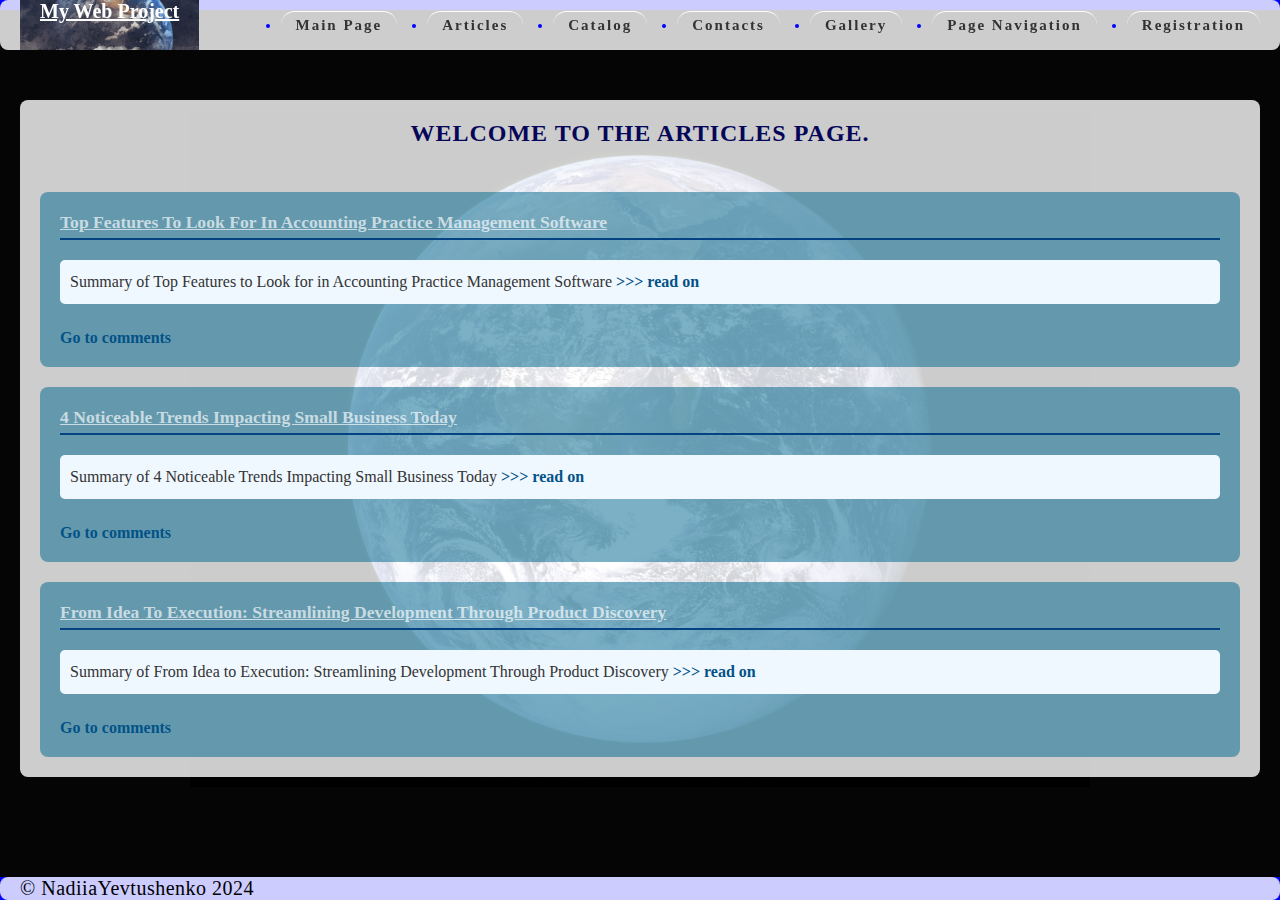
<file: pages/articles.html>
<!DOCTYPE html>
<html lang="en">

<head>
  <meta charset="UTF-8">
  <meta name="viewport" content="width=device-width, initial-scale=1.0">
  <link rel="stylesheet" href="../css/style.css">
  <title>Articles</title>
</head>

<body>

  <header class="header">
    <div class="container header-inner">
      <div class="logo">
        <a class="logo-for-link" href="../index.html">My Web Project</a>
      </div>

      <nav class="navigation">
        <ul class="navigation-list">
          <li class="navigation-list-item"><a class="navigation-list-link" href="../index.html">Main page</a>
          </li>
          <li class="navigation-list-item"><a class="navigation-list-link" href="articles.html">Articles</a>
          </li>
          <li class="navigation-list-item"><a class="navigation-list-link" href="catalog.html">Catalog</a>
          </li>
          <li class="navigation-list-item"><a class="navigation-list-link" href="contacts.html">Contacts</a>
          </li>
          <li class="navigation-list-item"><a class="navigation-list-link" href="gallery.html">Gallery</a>
          </li>
          <li class="navigation-list-item"><a class="navigation-list-link" href="page_nav.html">Page
              navigation</a>
          </li>
          <li class="navigation-list-item"><a class="navigation-list-link" href="registration.html">Registration</a>
          </li>
        </ul>
      </nav>

    </div>
  </header>

  <main>
    <div class="main-content">
      <div class="container">
        <h1 class="container-title-article">Welcome to the articles page.</h1>

        <div class="article-list">
          <div class="article-item">
            <h2 class="article-title">
              <a class="article-title-2" href="articles/article_1.html">Top Features to Look for in Accounting Practice
                Management Software
              </a>
            </h2>

            <p class="article-tex">Summary of Top Features to Look for in Accounting Practice Management Software
              <a class="article-comment-link" href="articles/article_1.html">>>> read on</a>
            </p>

            <p>
              <a class="article-comment-link" href="articles/article_1.html#comments">Go to comments</a>
            </p>
          </div>

          <div class="article-item">
            <h2 class="article-title">
              <a class="article-title-2" href="articles/article_2.html">4 Noticeable Trends Impacting Small Business
                Today
              </a>
            </h2>
            <p class="article-tex">Summary of 4 Noticeable Trends Impacting Small Business Today
              <a class="article-comment-link" href="articles/article_2.html">>>> read on
              </a>
            </p>
            <p>
              <a class="article-comment-link" href="articles/article_2.html#comments">Go to comments
              </a>
            </p>
          </div>

          <div class="article-item">
            <h2 class="article-title">
              <a class="article-title-2" href="articles/article_3.html">From Idea to Execution: Streamlining Development
                Through Product Discovery
              </a>
            </h2>
            <p class="article-tex">Summary of From Idea to Execution: Streamlining Development Through Product Discovery
              <a class="article-comment-link" href="articles/article_3.html">>>> read on</a>
            </p>
            <p>
              <a class="article-comment-link" href="articles/article_3.html#comments">Go to comments</a>
            </p>
          </div>
        </div>
      </div>
    </div>
  </main>

  <footer>
    <div class="footer">
      <div class="container footer-inner">
        <div class="copyright">&copy; NadiiaYevtushenko 2024</div>
      </div>
    </div>
  </footer>
</body>

</html>
</file>
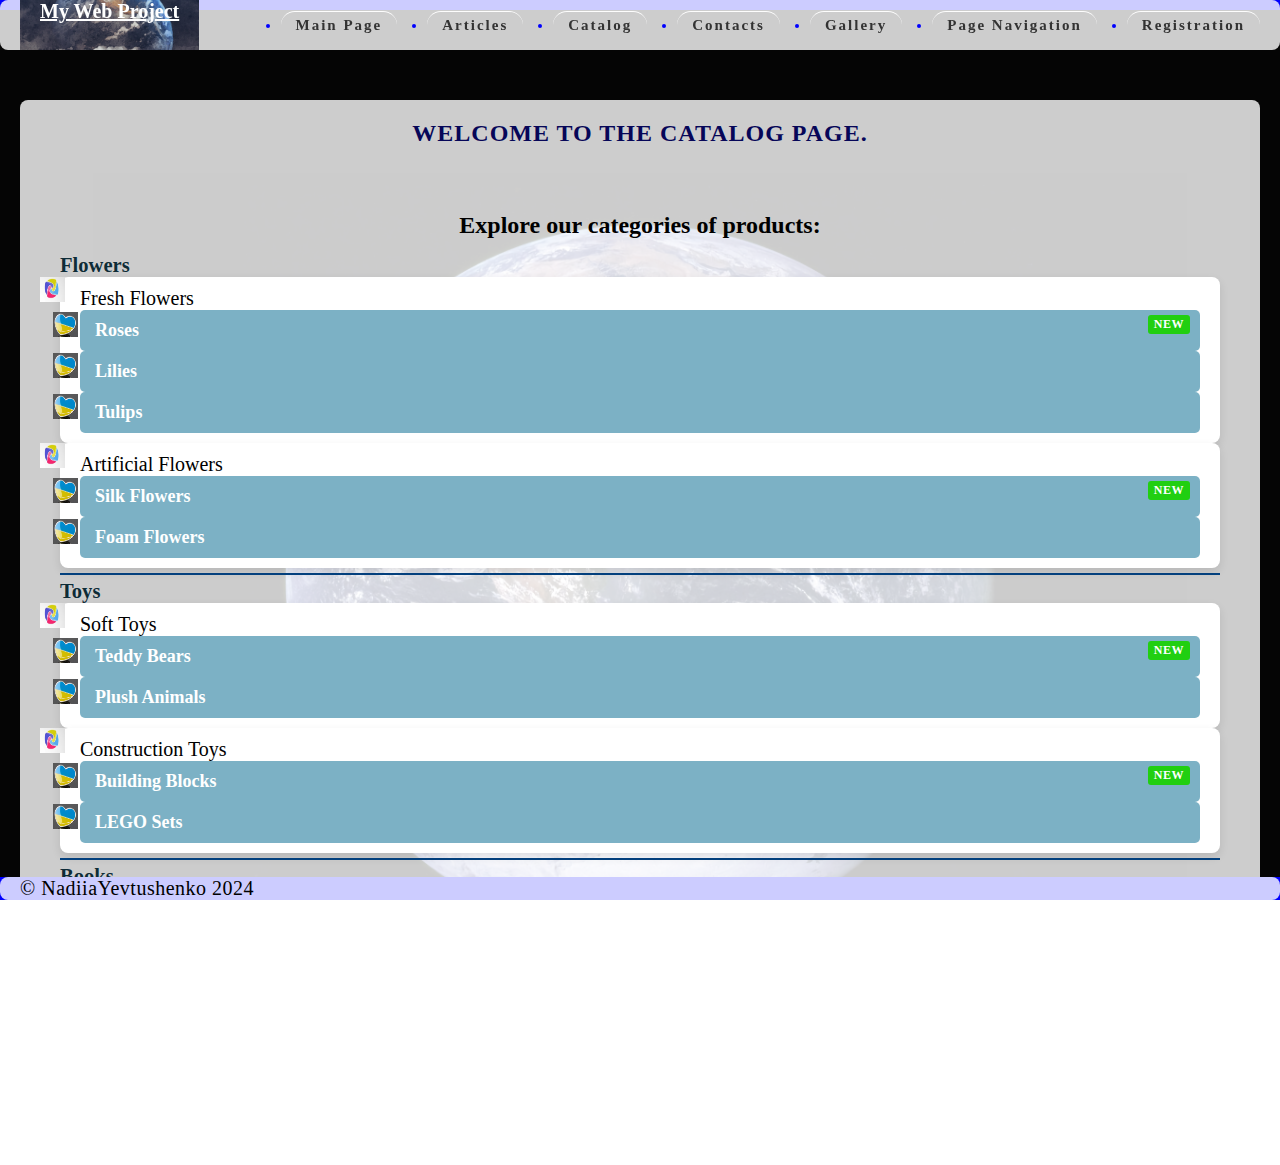
<file: pages/catalog.html>
<!DOCTYPE html>
<html lang="en">

<head>
  <meta charset="UTF-8">
  <meta name="viewport" content="width=device-width, initial-scale=1.0">
  <link rel="stylesheet" href="../css/style.css">
  <title>Catalog</title>
</head>

<body>

  <header class="header">
    <div class="container header-inner">
      <div class="logo">
        <a class="logo-for-link" href="../index.html">My Web Project</a>
      </div>

      <nav class="navigation">
        <ul class="navigation-list">
          <li class="navigation-list-item"><a class="navigation-list-link" href="../index.html">Main page</a>
          </li>
          <li class="navigation-list-item"><a class="navigation-list-link" href="articles.html">Articles</a>
          </li>
          <li class="navigation-list-item"><a class="navigation-list-link" href="catalog.html">Catalog</a>
          </li>
          <li class="navigation-list-item"><a class="navigation-list-link" href="contacts.html">Contacts</a>
          </li>
          <li class="navigation-list-item"><a class="navigation-list-link" href="gallery.html">Gallery</a>
          </li>
          <li class="navigation-list-item"><a class="navigation-list-link" href="page_nav.html">Page
              navigation</a>
          </li>
          <li class="navigation-list-item"><a class="navigation-list-link" href="registration.html">Registration</a>
          </li>
        </ul>
      </nav>

    </div>
  </header>

  <main>
    <div class="main-content">
      <div class="container">
        <h1 class="container-title-catalog">Welcome to the Catalog page.</h1>
        <section class="section-for-catalog">
          <h2 class="title">Explore our categories of products:</h2>

          <article class="article-title">
            <h3 id="flowers-title">Flowers</h3>
            <ul>
              <li class="catalog-list_group">Fresh Flowers
                <ul>
                  <li class="catalog-item">Roses</li>
                  <li class="catalog-item">Lilies</li>
                  <li class="catalog-item">Tulips</li>
                </ul>
              </li>
              <li class="catalog-list_group">Artificial Flowers
                <ul>
                  <li class="catalog-item">Silk Flowers</li>
                  <li class="catalog-item">Foam Flowers</li>
                </ul>
              </li>
            </ul>
          </article>

          <article class="article-title">
            <h3 id="toys-title">Toys</h3>
            <ul>
              <li class="catalog-list_group">Soft Toys
                <ul>
                  <li class="catalog-item">Teddy Bears</li>
                  <li class="catalog-item">Plush Animals</li>
                </ul>
              </li>
              <li class="catalog-list_group">Construction Toys
                <ul>
                  <li class="catalog-item">Building Blocks</li>
                  <li class="catalog-item">LEGO Sets</li>
                </ul>
              </li>
            </ul>
          </article>

          <article class="article-title">
            <h3 id="books-title">Books</h3>
            <ul>
              <li class="catalog-list_group">Books
                <ul>
                  <li class="catalog-item">Audiobooks</li>
                  <li class="catalog-item">Soft books</li>
                </ul>
              </li>
            </ul>
          </article>

        </section>
      </div>
    </div>
  </main>

  <footer>
    <div class="footer">
      <div class="container footer-inner">
        <div class="copyright">&copy; NadiiaYevtushenko 2024</div>
      </div>
    </div>
  </footer>
</body>

</html>
</file>
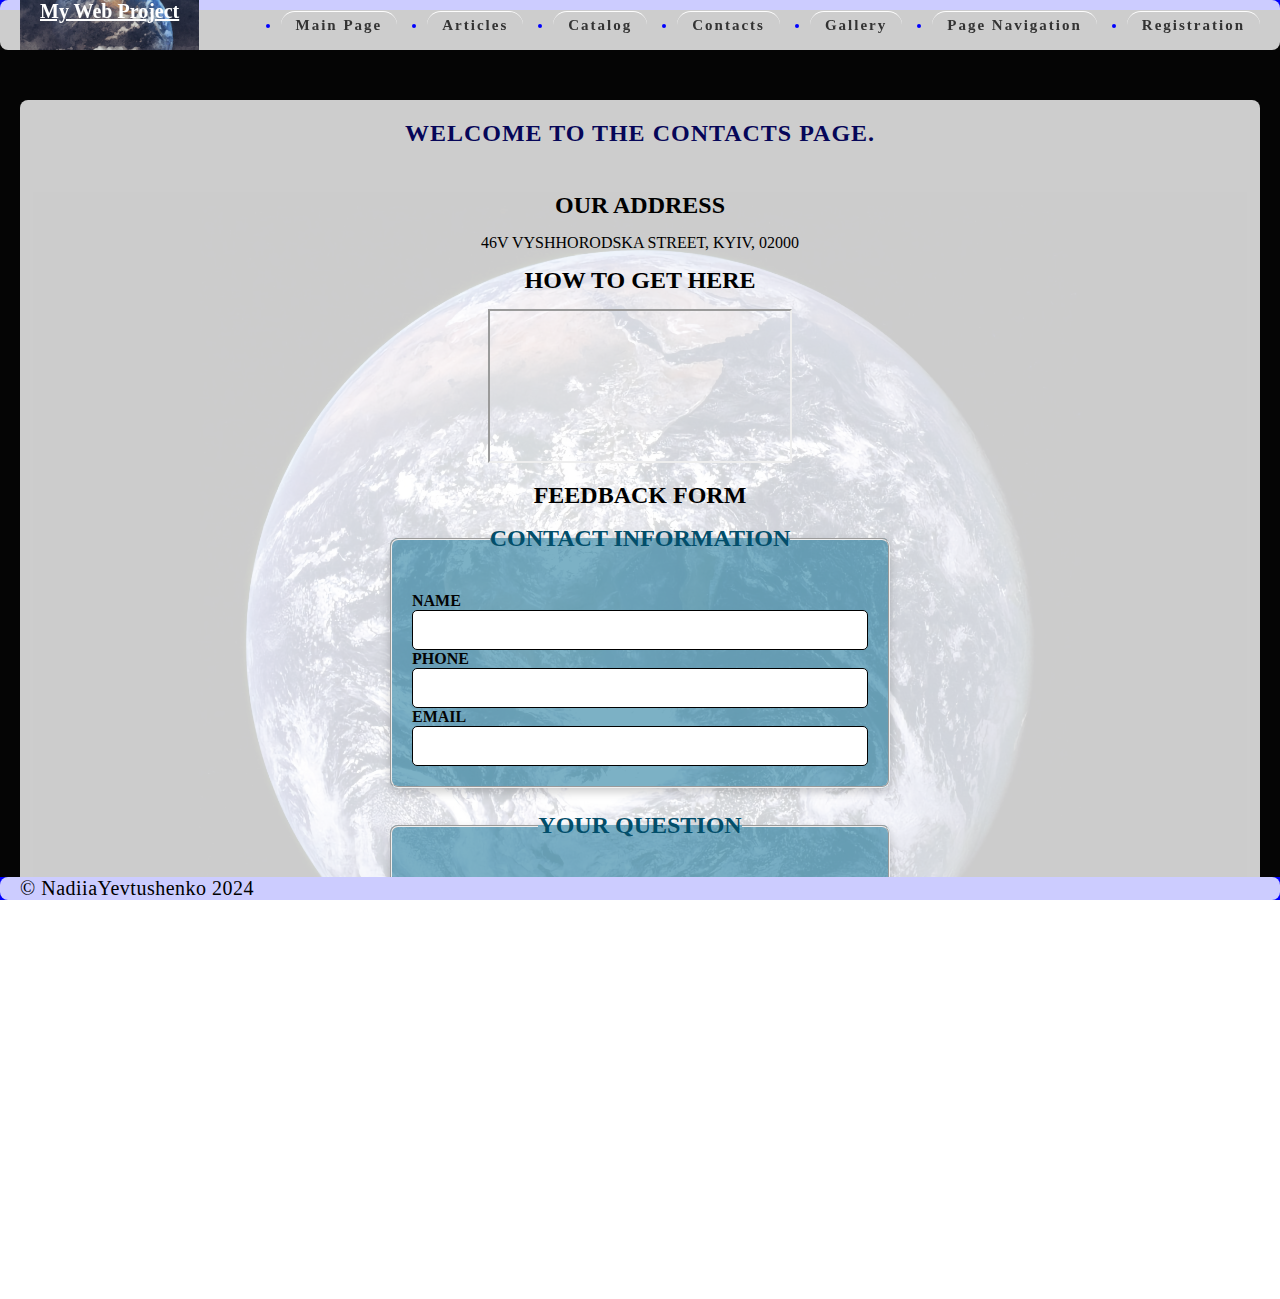
<file: pages/contacts.html>
<!DOCTYPE html>
<html lang="en">

<head>
  <meta charset="UTF-8">
  <meta name="viewport" content="width=device-width, initial-scale=1.0">
  <link rel="stylesheet" href="../css/style.css">
  <title>Contacts</title>
</head>

<body>

  <header class="header">
    <div class="container header-inner">
      <div class="logo">
        <a class="logo-for-link" href="../index.html">My Web Project</a>
      </div>

      <nav class="navigation">
        <ul class="navigation-list">
          <li class="navigation-list-item"><a class="navigation-list-link" href="../index.html">Main page</a>
          </li>
          <li class="navigation-list-item"><a class="navigation-list-link" href="articles.html">Articles</a>
          </li>
          <li class="navigation-list-item"><a class="navigation-list-link" href="catalog.html">Catalog</a>
          </li>
          <li class="navigation-list-item"><a class="navigation-list-link" href="contacts.html">Contacts</a>
          </li>
          <li class="navigation-list-item"><a class="navigation-list-link" href="gallery.html">Gallery</a>
          </li>
          <li class="navigation-list-item"><a class="navigation-list-link" href="page_nav.html">Page
              navigation</a>
          </li>
          <li class="navigation-list-item"><a class="navigation-list-link" href="registration.html">Registration</a>
          </li>
        </ul>
      </nav>

    </div>
  </header>

  <main>
    <div class="main-content">
      <div class="container">
        <h1 class="container-title-contacts">Welcome to the Contacts page.</h1>

        <section class="address-title" aria-labelledby="address-title">
          <h2 class="title" id="address-title">Our Address</h2>
          <address class="contact-inner">
            46V Vyshhorodska Street, Kyiv, 02000
          </address>
        </section>

        <section class="address-title" aria-labelledby="map-title">
          <h2 class="title" id="map-title">How to Get Here</h2>
          <div class="map-container">
            <iframe
              src="https://www.google.com/maps/embed?pb=!1m18!1m12!1m3!1d2539.640759383508!2d30.448167215730612!3d50.51554637948188!2m3!1f0!2f0!3f0!3m2!1i1024!2i768!4f13.1!3m3!1m2!1s0x40d4d286bb26b3a1%3A0xfbe17be34bbab89e!2zNDZWIHZ1bHl0c2lhIFZpc2hob3JvZHNrYSwgS2l5diwgMDQxMTQ!5e0!3m2!1sen!2sua!4v1698751641436!5m2!1sen!2sua"
              allowfullscreen="" loading="lazy"></iframe>
          </div>
        </section>

        <section class="address-title" aria-labelledby="feedback-title">
          <h2 class="title" id="feedback-title">Feedback Form</h2>
          <form action="https://tests.fomenko.top/echo/index.php" method="get">
            <fieldset class="form-wrap">
              <legend class="form-wrap_title">Contact Information</legend>
              <div>
                <label class="form-subtitle" for="name">Name</label>
                <input class="form-input input--capitalize" type="text" id="name" name="name" required>
              </div>
              <div>
                <label class="form-subtitle" for="phone">Phone</label>
                <input class="form-input input-text" type="tel" id="phone" name="phone" required>
              </div>
              <div>
                <label class="form-subtitle" for="email">Email</label>
                <input class="form-input input-text" type="email" id="email" name="email" required>
              </div>
            </fieldset>

            <fieldset class="form-wrap">
              <legend class="form-wrap_title">Your Question</legend>
              <div>
                <label class="form-subtitle" for="question">Ask a Question</label>
                <textarea id="question" name="question" rows="4" required></textarea>
              </div>
            </fieldset>

            <fieldset class="form-wrap">
              <div class="form-group">
                <button class="btn" type="submit">Send</button>
              </div>
            </fieldset>
          </form>
        </section>
      </div>
    </div>
  </main>

  <footer>
    <div class="footer">
      <div class="container footer-inner">
        <div class="copyright">&copy; NadiiaYevtushenko 2024</div>
      </div>
    </div>
  </footer>
</body>

</html>
</file>
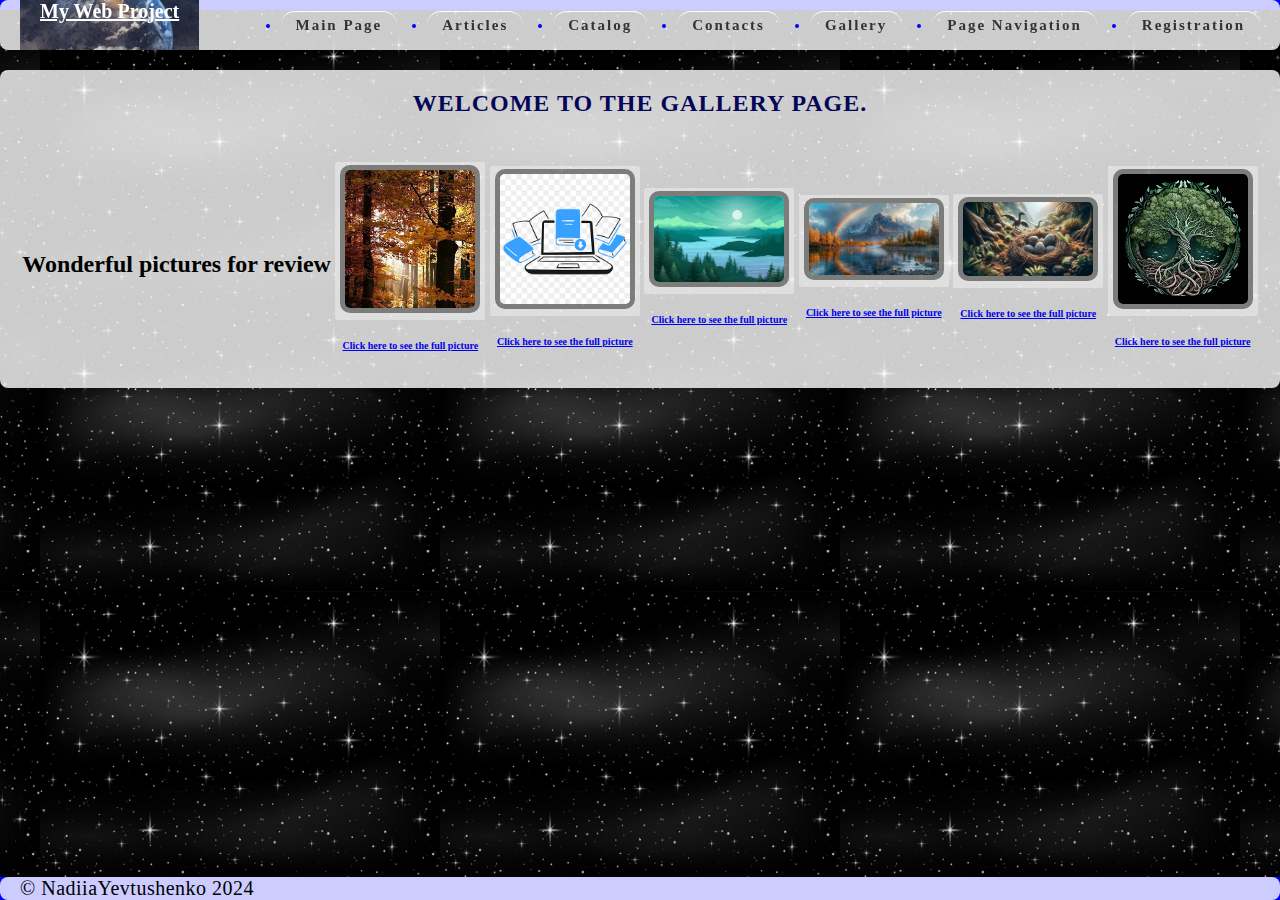
<file: pages/gallery.html>
<!DOCTYPE html>
<html lang="en">

<head>
  <meta charset="UTF-8">
  <meta name="viewport" content="width=device-width, initial-scale=1.0">
  <link rel="stylesheet" href="../css/style.css">
  <title>Gallery</title>
</head>

<body>

  <header class="header">
    <div class="container header-inner">
      <div class="logo">
        <a class="logo-for-link" href="../index.html">My Web Project</a>
      </div>

      <nav class="navigation">
        <ul class="navigation-list">
          <li class="navigation-list-item"><a class="navigation-list-link" href="../index.html">Main page</a>
          </li>
          <li class="navigation-list-item"><a class="navigation-list-link" href="articles.html">Articles</a>
          </li>
          <li class="navigation-list-item"><a class="navigation-list-link" href="catalog.html">Catalog</a>
          </li>
          <li class="navigation-list-item"><a class="navigation-list-link" href="contacts.html">Contacts</a>
          </li>
          <li class="navigation-list-item"><a class="navigation-list-link" href="gallery.html">Gallery</a>
          </li>
          <li class="navigation-list-item"><a class="navigation-list-link" href="page_nav.html">Page
              navigation</a>
          </li>
          <li class="navigation-list-item"><a class="navigation-list-link" href="registration.html">Registration</a>
          </li>
        </ul>
      </nav>

    </div>
  </header>

  <main>
    <div class="gallery-wrap">
      <div class="container">
        <h1 class="container-title-gallery">Welcome to the Gallery page.</h1>

        <section class="gallery-list">
          <h2 class="title">Wonderful pictures for review</h2>

          <figure class="gallery-item">
            <a class="gallery-link" href="../images/image_1.jpeg" target="_blank">
              <img class="gallery-image" src="../images/image_1.jpeg" width="120" alt="Something1">
            </a>

            <figcaption class="gallery-caption">
              <a class="gallery-item-text" href="../images/image_1.jpeg" target="_blank">Click here to see the full
                picture</a>
            </figcaption>
          </figure>

          <figure class="gallery-item">
            <a class="gallery-link" href="../images/image_2.png" target="_blank">
              <img class="gallery-image" src="../images/image_2.png" width="120" alt="Something2">
            </a>

            <figcaption class="gallery-caption">
              <a class="gallery-item-text" href="../images/image_2.png" target="_blank">Click here to see the full
                picture</a>
            </figcaption>
          </figure>

          <figure class="gallery-item">
            <a class="gallery-link" href="../images/image_3.jpeg" target="_blank">
              <img class="gallery-image" src="../images/image_3.jpeg" width="120" alt="Something3">
            </a>

            <figcaption class="gallery-caption">
              <a class="gallery-item-text" href="../images/image_3.jpeg" target="_blank">Click here to see the full
                picture</a>
            </figcaption>
          </figure>

          <figure class="gallery-item">
            <a class="gallery-link" href="../images/image_4.jpeg" target="_blank">
              <img class="gallery-image" src="../images/image_4.jpeg" width="120" alt="Something4">
            </a>

            <figcaption class="gallery-caption">
              <a class="gallery-item-text" href="../images/image_4.jpeg" target="_blank">Click here to see the full
                picture</a>
            </figcaption>
          </figure>

          <figure class="gallery-item">
            <a class="gallery-link" href="../images/image_5.png" target="_blank">
              <img class="gallery-image" src="../images/image_5.png" width="120" alt="Something5">
            </a>

            <figcaption class="gallery-caption">
              <a class="gallery-item-text" href="../images/image_5.png" target="_blank">Click here to see the full
                picture</a>
            </figcaption>
          </figure>

          <figure class="gallery-item">
            <a class="gallery-link" href="../images/image_6.png" target="_blank">
              <img class="gallery-image" src="../images/image_6.png" width="120" alt="Something6">
            </a>

            <figcaption class="gallery-caption">
              <a class="gallery-item-text" href="../images/image_6.png" target="_blank">Click here to see the full
                picture</a>
            </figcaption>
          </figure>

        </section>

      </div>
    </div>
  </main>


  <footer>
    <div class="footer">
      <div class="container footer-inner">
        <div class="copyright">&copy; NadiiaYevtushenko 2024</div>
      </div>
    </div>
  </footer>
</body>

</html>
</file>
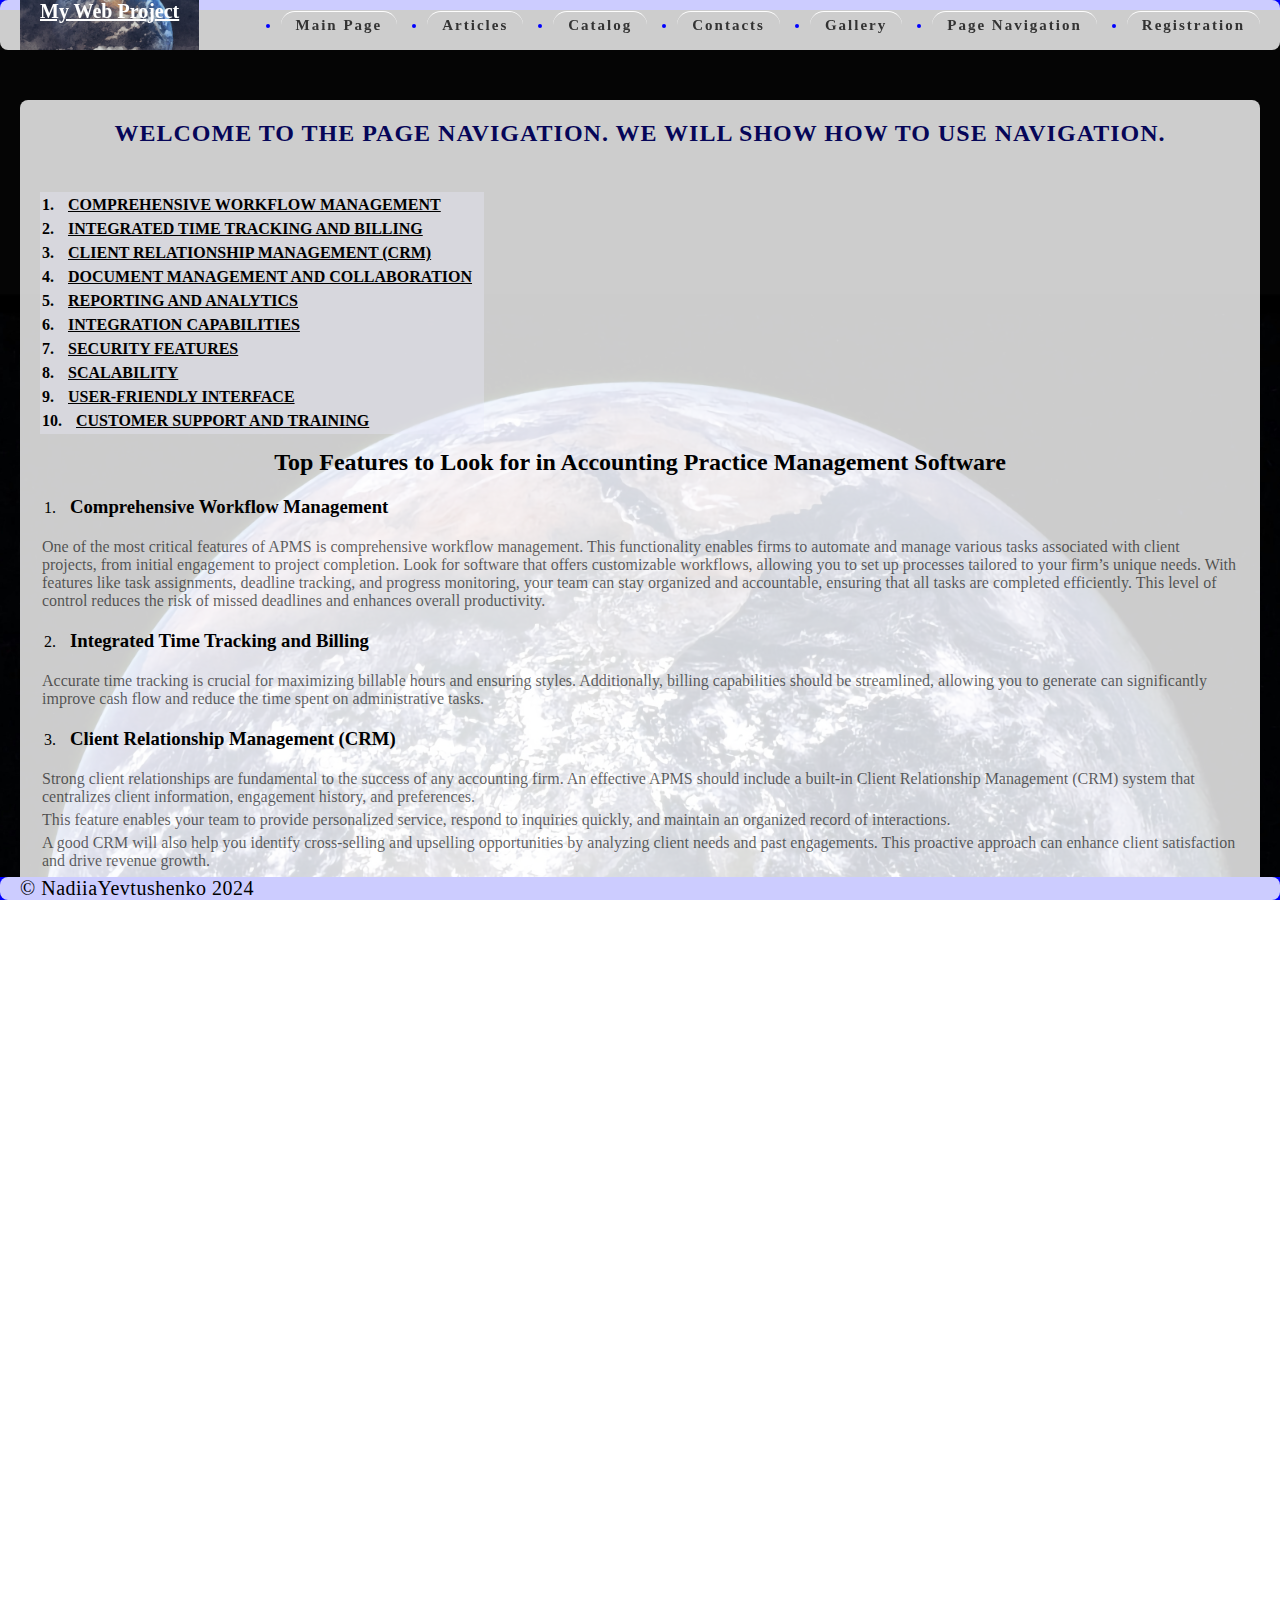
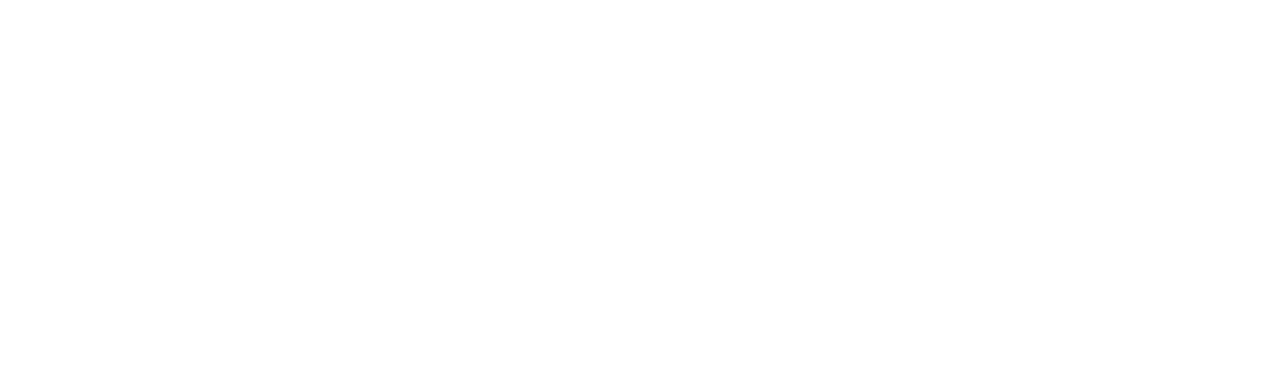
<file: pages/page_nav.html>
<!DOCTYPE html>
<html lang="en">

<head>
  <meta charset="UTF-8">
  <meta name="viewport" content="width=device-width, initial-scale=1.0">
  <link rel="stylesheet" href="../css/style.css">
  <title>Page navigation</title>
</head>

<body>

  <header class="header">
    <div class="container header-inner">
      <div class="logo">
        <a class="logo-for-link" href="../index.html">My Web Project</a>
      </div>

      <nav class="navigation">
        <ul class="navigation-list">
          <li class="navigation-list-item"><a class="navigation-list-link" href="../index.html">Main page</a>
          </li>
          <li class="navigation-list-item"><a class="navigation-list-link" href="articles.html">Articles</a>
          </li>
          <li class="navigation-list-item"><a class="navigation-list-link" href="catalog.html">Catalog</a>
          </li>
          <li class="navigation-list-item"><a class="navigation-list-link" href="contacts.html">Contacts</a>
          </li>
          <li class="navigation-list-item"><a class="navigation-list-link" href="gallery.html">Gallery</a>
          </li>
          <li class="navigation-list-item"><a class="navigation-list-link" href="page_nav.html">Page
              navigation</a>
          </li>
          <li class="navigation-list-item"><a class="navigation-list-link" href="registration.html">Registration</a>
          </li>
        </ul>
      </nav>

    </div>
  </header>

  <main>
    <div class="main-content">
      <div class="container">
        <h1 class="container-title-nav">Welcome to the Page navigation. We will show how to use navigation.</h1>

        <aside class="title-list-nav" aria-label="Page navigation: Top Features in Accounting Software">
          <ol class="page-nav-list">
            <li class="page-nav-list-li">
              <a class="nav-item_link" href="#p12">Comprehensive Workflow Management</a>
            </li>
            <li class="page-nav-list-li">
              <a class="nav-item_link" href="#p13">Integrated Time Tracking and Billing</a>
            </li>
            <li class="page-nav-list-li">
              <a class="nav-item_link" href="#p14">Client Relationship Management (CRM)</a>
            </li>
            <li class="page-nav-list-li">
              <a class="nav-item_link" href="#p15">Document Management and Collaboration</a>
            </li>
            <li class="page-nav-list-li">
              <a class="nav-item_link" href="#p16">Reporting and Analytics</a>
            </li>
            <li class="page-nav-list-li">
              <a class="nav-item_link" href="#p17">Integration Capabilities</a>
            </li>
            <li class="page-nav-list-li">
              <a class="nav-item_link" href="#p18">Security Features</a>
            </li>
            <li class="page-nav-list-li">
              <a class="nav-item_link" href="#p19">Scalability</a>
            </li>
            <li class="page-nav-list-li">
              <a class="nav-item_link" href="#p20">User-Friendly Interface</a>
            </li>
            <li class="page-nav-list-li">
              <a class="nav-item_link" href="#p21">Customer Support and Training</a>
            </li>
          </ol>
        </aside>

        <h2 class="title">Top Features to Look for in Accounting Practice Management Software</h2>

        <div class="div-for-nav">
          <ol class="ol-for-nav">
            <li>
              <h3 class="title anchor" id="p12">Comprehensive Workflow Management</h3>
            </li>
          </ol>

          <p class="section-nav_text">One of the most critical features of APMS is comprehensive workflow management.
            This functionality enables firms to automate and manage various tasks associated with client projects, from
            initial engagement to project completion. Look for software that offers customizable workflows, allowing you
            to set up
            processes tailored to your firm&#8217;s unique needs. With features like task assignments, deadline
            tracking, and progress monitoring,
            your team can stay organized and accountable, ensuring that all tasks are completed efficiently. This level
            of control reduces the risk of missed deadlines and enhances overall productivity.</p>

          <ol class="ol-for-nav" start="2">
            <li>
              <h3 class="title anchor" id="p13">Integrated Time Tracking and Billing</h3>
            </li>
          </ol>

          <p class="section-nav_text">Accurate time tracking is crucial for maximizing billable hours and ensuring
            styles. Additionally, billing capabilities should be streamlined, allowing you to generate
            can significantly improve cash flow and reduce the time spent on administrative tasks.</p>

          <ol class="ol-for-nav" start="3">
            <li>
              <h3 class="title anchor" id="p14"> Client Relationship Management (CRM)</h3>
            </li>
          </ol>

          <p class="section-nav_text">Strong client relationships are fundamental to the success of any accounting firm.
            An effective APMS should include a built-in Client Relationship Management (CRM) system that centralizes
            client information, engagement history, and preferences.</p>
          <p class="section-nav_text">This feature enables your team to provide personalized service, respond to
            inquiries quickly, and maintain an organized record of interactions.</p>
          <p class="section-nav_text">A good CRM will also help you identify cross-selling and upselling opportunities
            by analyzing client needs and past engagements. This proactive approach can enhance client satisfaction and
            drive revenue growth.</p>

          <ol class="ol-for-nav" start="4">
            <li>
              <h3 class="title anchor" id="p15"> Document Management and Collaboration</h3>
            </li>
          </ol>

          <p class="section-nav_text">In accounting, managing documents efficiently is crucial. Look for APMS that
            offers robust document management features, including secure storage, version control, and easy retrieval of
            files. This functionality helps your team manage important documents, such as tax returns, financial
            statements, and contracts, without the risk of losing critical information.</p>
          <p class="section-nav_text">Collaboration tools within the software can further enhance team productivity.
            Features like real-time editing, shared folders, and comments allow team members to work together
            seamlessly, regardless of their location. This is particularly valuable in today’s remote work environment.
          </p>

          <ol class="ol-for-nav" start="5">
            <li>
              <h3 class="title anchor" id="p16"> Reporting and Analytics</h3>
            </li>
          </ol>

          <p class="section-nav_text">Data-driven decision-making is essential for growth in the accounting sector. An
            effective APMS should provide comprehensive reporting and analytics capabilities that allow you to track key
            performance indicators (KPIs), such as billable hours, project profitability, and client retention rates.
          </p>
          <p class="section-nav_text">Look for software that offers customizable dashboards and visualizations, enabling
            you to quickly assess your firm’s performance. These insights can help you identify trends, uncover
            inefficiencies, and make informed strategic decisions that drive business growth.</p>

          <ol class="ol-for-nav" start="6">
            <li>
              <h3 class="title anchor" id="p17"> Integration Capabilities</h3>
            </li>
          </ol>

          <p class="section-nav_text">Your accounting firm likely relies on various software tools to manage different
            aspects of the business. Therefore, it’s crucial to choose an APMS that integrates seamlessly with other
            applications, such as accounting software, tax preparation tools, and payroll systems.</p>
          <p class="section-nav_text">Integration capabilities help streamline data flow between systems, reduce the
            need for manual data entry, and minimize the risk of errors. Look for an APMS that supports API integrations
            and offers pre-built connections with popular software solutions, ensuring that you can create a cohesive
            tech ecosystem for your firm.</p>

          <ol class="ol-for-nav" start="7">
            <li>
              <h3 class="title anchor" id="p18"> Security Features</h3>
            </li>
          </ol>

          <p class="section-nav_text">Given the sensitive nature of financial data, robust security features should be a
            top priority when selecting accounting practice management software. Ensure that the software provider
            employs industry-standard security protocols, such as encryption, two-factor authentication, and regular
            security audits.</p>
          <p class="section-nav_text">Moreover, the software should offer role-based access controls, allowing you to
            limit access to sensitive information based on team members’ roles. This approach not only protects client
            data but also ensures compliance with regulatory requirements, such as GDPR and HIPAA.</p>

          <ol class="ol-for-nav" start="8">
            <li>
              <h3 class="title anchor" id="p19"> Scalability</h3>
            </li>
          </ol>

          <p class="section-nav_text">As your accounting firm grows, your practice management needs will likely evolve.
            Choose software that can scale with your firm, accommodating an increasing number of clients, team members,
            and projects without sacrificing performance.</p>
          <p class="section-nav_text">Look for features that allow you to customize and expand the software as needed,
            such as adding new modules or upgrading to higher-tier plans. This scalability ensures that you can continue
            to operate efficiently as your firm expands, without the need to invest in new software every few years.</p>

          <ol class="ol-for-nav" start="9">
            <li>
              <h3 class="title anchor" id="p20"> User-Friendly Interface</h3>
            </li>
          </ol>

          <p class="section-nav_text">A user-friendly interface is crucial for ensuring that your team can quickly adopt
            and effectively use the software. Look for APMS that features intuitive navigation, clear layouts, and
            easy-to-access help resources.
          </p>
          <p class="section-nav_text">A software solution that minimizes the learning curve will save your firm time and
            money in training. Additionally, consider the availability of mobile applications that allow your team to
            manage tasks and access client information on the go, further enhancing productivity.</p>

          <ol class="ol-for-nav" start="10">
            <li>
              <h3 class="title anchor" id="p21"> Customer Support and Training</h3>
            </li>
          </ol>

          <p class="section-nav_text">Finally, consider the level of customer support and training offered by the
            software provider. Quality support is essential, especially during the initial implementation phase and as
            your firm continues to use the software. Look for providers that offer a variety of support options, such as
            live chat, phone support, and comprehensive online resources.</p>
          <p class="section-nav_text">Training sessions, whether in-person or virtual, can also help ensure that your
            team is well-equipped to leverage the software&#8217;s features effectively. A provider that prioritizes
            customer support can significantly enhance your experience with the software.</p>

        </div>
      </div>
    </div>
  </main>

  <footer>
    <div class="footer">
      <div class="container footer-inner">
        <div class="copyright">&copy; NadiiaYevtushenko 2024</div>
      </div>
    </div>
  </footer>
</body>

</html>
</file>
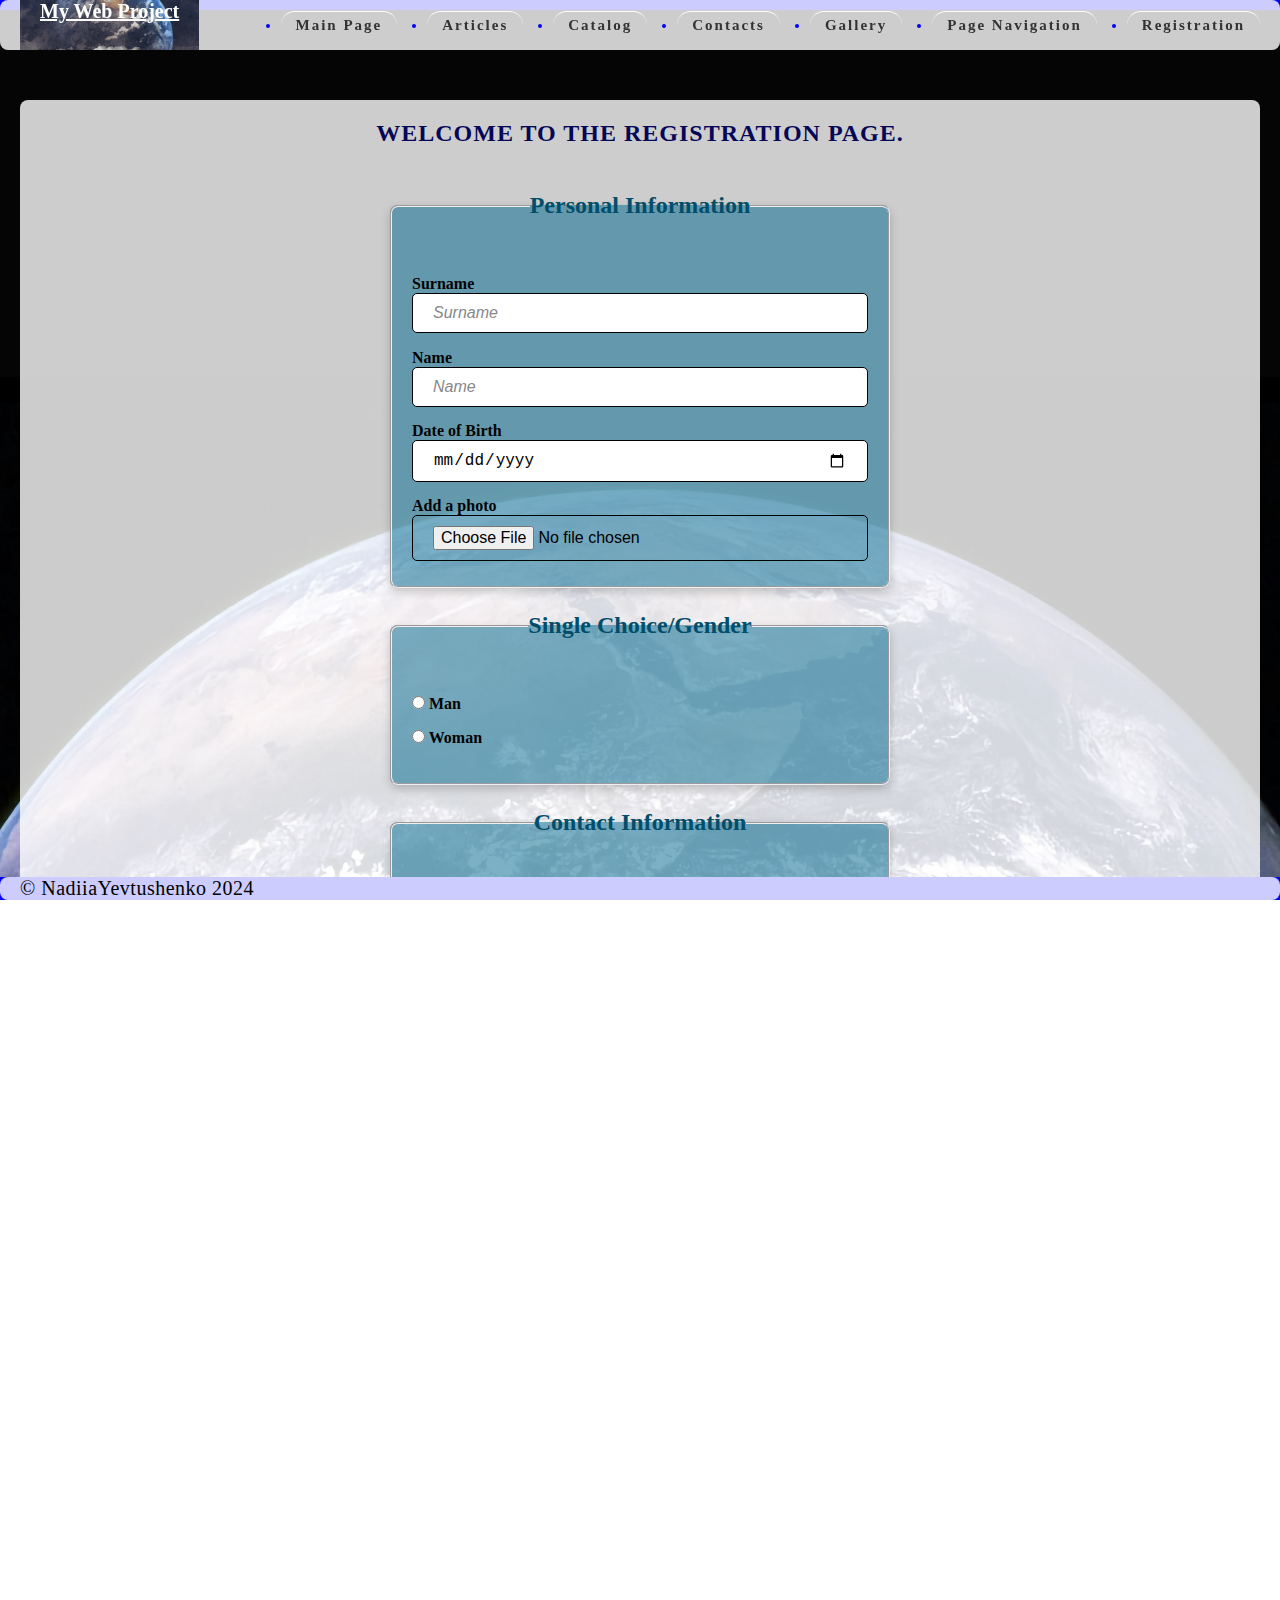
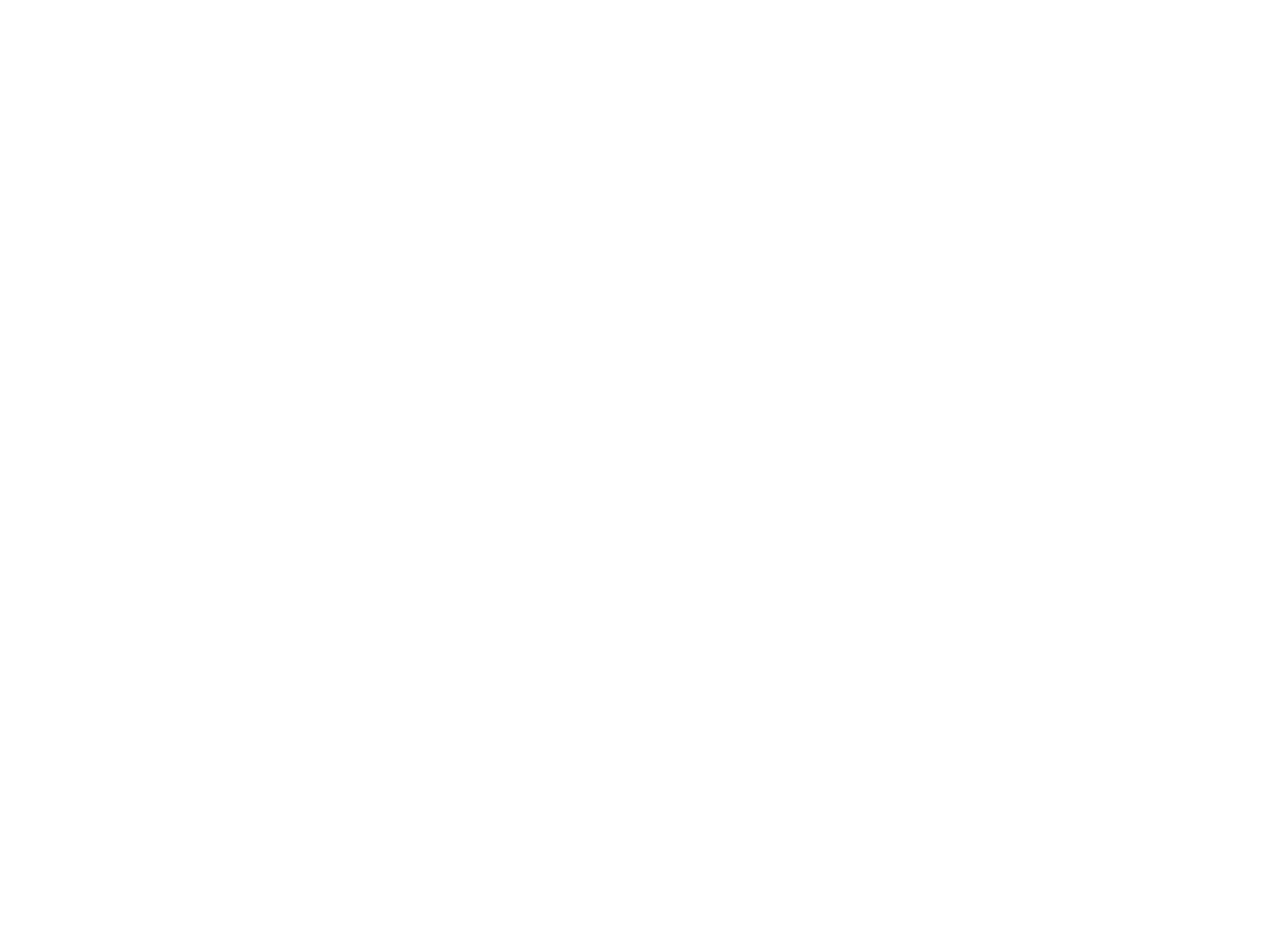
<file: pages/registration.html>
<!DOCTYPE html>
<html lang="en">

<head>
  <meta charset="UTF-8">
  <meta name="viewport" content="width=device-width, initial-scale=1.0">
  <link rel="stylesheet" href="../css/style.css">
  <title>Registration</title>
</head>

<body>

  <header class="header">
    <div class="container header-inner">
      <div class="logo">
        <a class="logo-for-link" href="../index.html">My Web Project</a>
      </div>

      <nav class="navigation">
        <ul class="navigation-list">
          <li class="navigation-list-item"><a class="navigation-list-link" href="../index.html">Main page</a>
          </li>
          <li class="navigation-list-item"><a class="navigation-list-link" href="articles.html">Articles</a>
          </li>
          <li class="navigation-list-item"><a class="navigation-list-link" href="catalog.html">Catalog</a>
          </li>
          <li class="navigation-list-item"><a class="navigation-list-link" href="contacts.html">Contacts</a>
          </li>
          <li class="navigation-list-item"><a class="navigation-list-link" href="gallery.html">Gallery</a>
          </li>
          <li class="navigation-list-item"><a class="navigation-list-link" href="page_nav.html">Page
              navigation</a>
          </li>
          <li class="navigation-list-item"><a class="navigation-list-link" href="registration.html">Registration</a>
          </li>
        </ul>
      </nav>

    </div>
  </header>

  <main>
    <div class="main-content">
      <div class="container">
        <h1 class="container-title-registration">Welcome to the Registration page.</h1>

        <form action="https://tests.fomenko.top/echo/index.php" method="GET" enctype="multipart/form-data">
          <fieldset class="form-wrap">
            <legend class="form-wrap_title">Personal Information</legend>

            <div class="form-group">
              <label class="form-subtitle" for="surname">Surname</label>
              <input class="form-input form-input--capitalize" id="surname" name="surname" placeholder="Surname"
                type="text" required>
            </div>

            <div class="form-group">
              <label class="form-subtitle" for="name">Name</label>
              <input class="form-input form-input--capitalize" id="name" name="name" placeholder="Name" type="text"
                required>
            </div>

            <div class="form-group">
              <label class="form-subtitle" for="date">Date of Birth</label>
              <input class="form-input" id="date" name="date" type="date" required>
            </div>

            <div class="form-group">
              <label class="form-subtitle" for="file">Add a photo</label>
              <input class="form-input input-text" id="file" name="file" type="file" accept="image/*">
            </div>
          </fieldset>

          <fieldset class="form-wrap">
            <legend class="form-wrap_title">Single Choice/Gender</legend>

            <div class="form-group-sm">
              <input class="form-radio" id="male" name="sex" type="radio" value="male">
              <label class="form-subtitle" for="male">Man</label>
            </div>

            <div class="form-group-sm">
              <input class="form-radio" id="female" name="sex" type="radio" value="female">
              <label class="form-subtitle" for="female">Woman</label>
            </div>
          </fieldset>

          <fieldset class="form-wrap">
            <legend class="form-wrap_title">Contact Information</legend>

            <div class="form-group">
              <label class="form-subtitle" for="email">Email Address</label>
              <input class="form-input input-text" id="email" name="email" placeholder="Email" type="email" required>
            </div>

            <div class="form-group">
              <label class="form-subtitle" for="site">Website</label>
              <input class="form-input" id="site" name="site" type="url" placeholder="https://mysite.name"
                value="https://mysite.name">
            </div>
          </fieldset>

          <fieldset class="form-wrap">
            <legend class="form-wrap_title">Account Security</legend>

            <div class="form-group">
              <label class="form-subtitle" for="password">Password</label>
              <input class="form-input" id="password" name="password" placeholder="Password" type="password" required>
            </div>
          </fieldset>

          <fieldset class="form-wrap">
            <legend class="form-wrap_title">Preferences/Favorite Cuisine(s)</legend>

            <div class="form-group-sm">
              <input class="form-input" id="kitchen-ua" name="kitchen[]" type="checkbox" value="ua">
              <label class="form-subtitle" for="kitchen-ua">Ukrainian</label>
            </div>

            <div class="form-group-sm">
              <input class="form-input" id="kitchen-jp" name="kitchen[]" type="checkbox" value="jp">
              <label class="form-subtitle" for="kitchen-jp">Japanese</label>
            </div>

            <div class="form-group-sm">
              <input class="form-input" id="kitchen-ch" name="kitchen[]" type="checkbox" value="ch">
              <label class="form-subtitle" for="kitchen-ch">Indian</label>
            </div>
          </fieldset>

          <fieldset class="form-wrap">
            <legend class="form-wrap_title">#Open choise variants</legend>
            <div class="form-group">
              <label class="form-subtitle" for="sel">Dropdown list</label>
              <select class="form-select" id="sel" name="sel" multiple size="10">
                <option selected disabled value="">Выберите год</option>
                <option value="2011">2011</option>
                <option value="2012">2012</option>
                <option value="2013">2013</option>
                <option value="2014">2014</option>
                <option value="2015">2015</option>
                <option value="2016">2016</option>
                <option value="2017">2017</option>
                <option value="2018">2018</option>
                <option value="2019">2019</option>
                <option value="2020">2020</option>
                <option value="2021">2021</option>
                <option value="2021">2022</option>
              </select>
            </div>
          </fieldset>

          <fieldset class="form-wrap">
            <legend class="form-wrap_title">About Yourself</legend>
            <div class="form-group">
              <label class="form-subtitle" for="txt">Some info about me</label>
              <textarea cols="30" id="txt" name="txt" placeholder="Write about yourself..." rows="4"></textarea>
            </div>
          </fieldset>

          <fieldset class="form-wrap">
            <legend class="form-wrap_title">Control panel</legend>
            <div class="form-group">
              <button class="btn" type="submit">Register</button>
            </div>
            <div class="form-group">
              <button class="btn" type="reset">Clear form</button>
            </div>
            <div class="form-group">
              <button class="btn" type="submit">Simple button</button>
            </div>
          </fieldset>
        </form>

      </div>
    </div>
  </main>

  <footer>
    <div class="footer">
      <div class="container footer-inner">
        <div class="copyright">&copy; NadiiaYevtushenko 2024</div>
      </div>
    </div>
  </footer>
</body>

</html>
</file>
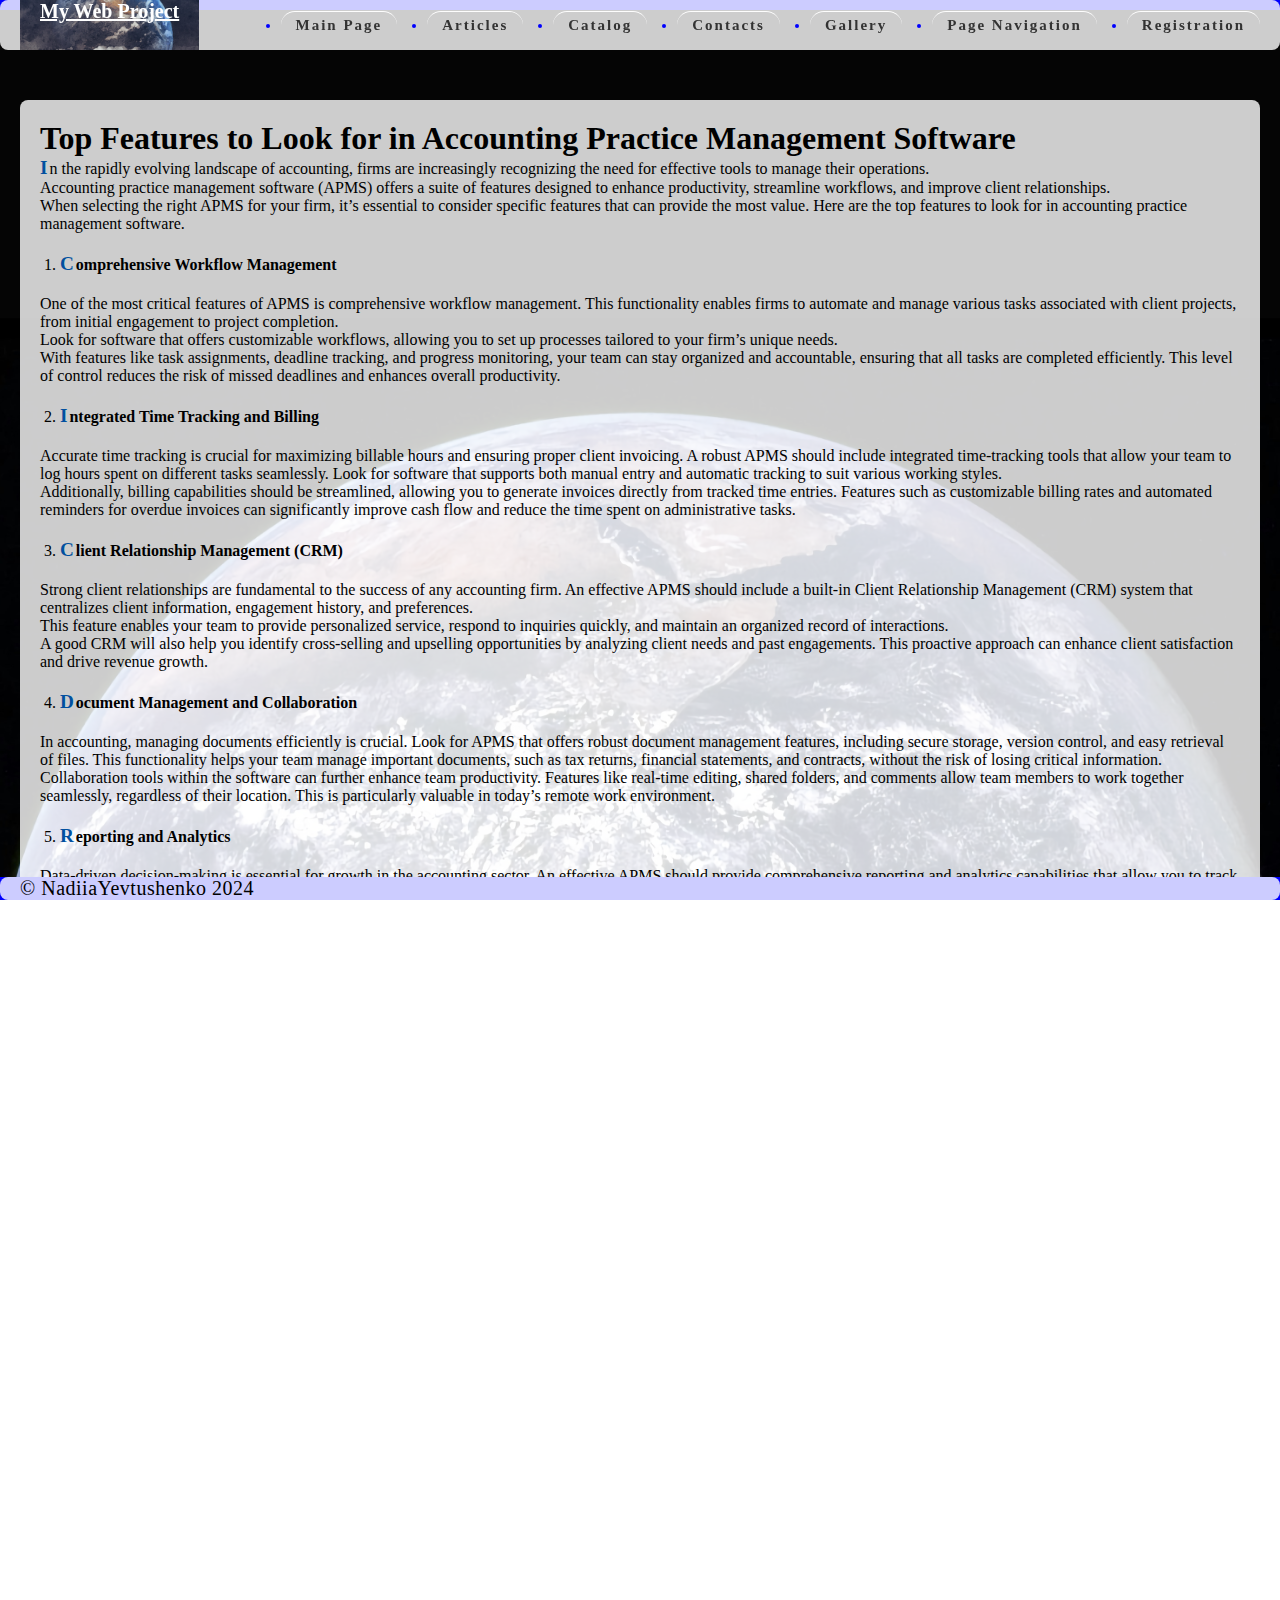
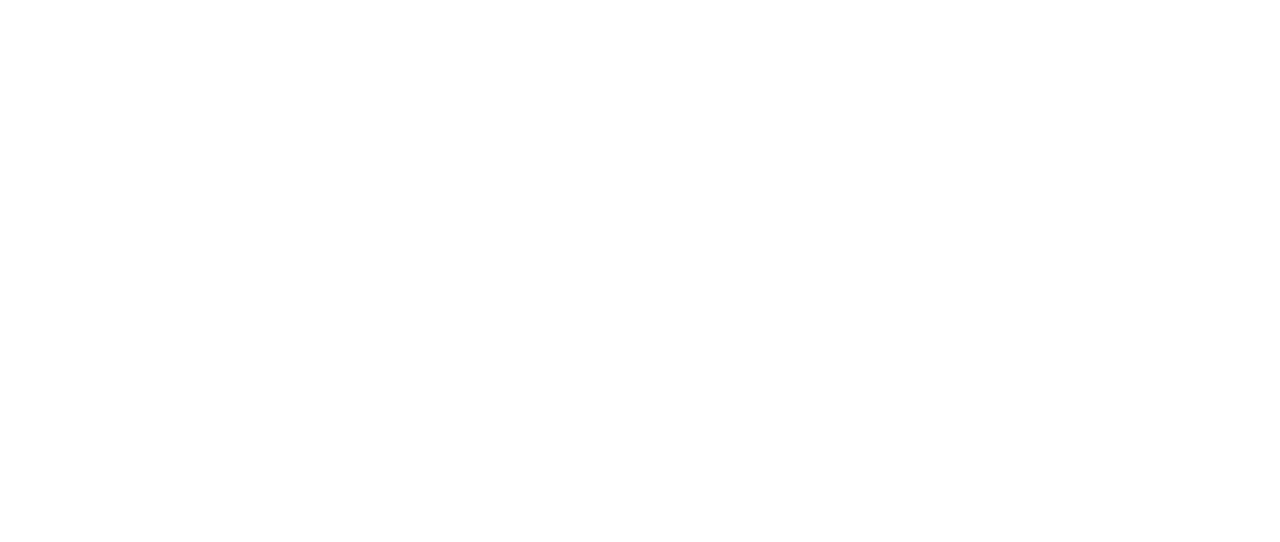
<file: pages/articles/article_1.html>
<!DOCTYPE html>
<html lang="en">

<head>
  <meta charset="UTF-8">
  <meta name="viewport" content="width=device-width, initial-scale=1.0">
  <link rel="stylesheet" href="../../css/style.css">
  <title>Top Features to Look for in Accounting Practice Management Software</title>
</head>

<body>

  <header class="header">
    <div class="container header-inner">
      <div class="logo">
        <a class="logo-for-link" href="../../index.html">My Web Project</a>
      </div>

      <nav class="navigation">
        <ul class="navigation-list">
          <li class="navigation-list-item"><a class="navigation-list-link" href="../../index.html">Main page</a>
          </li>
          <li class="navigation-list-item"><a class="navigation-list-link" href="../articles.html">Articles</a>
          </li>
          <li class="navigation-list-item"><a class="navigation-list-link" href="../catalog.html">Catalog</a>
          </li>
          <li class="navigation-list-item"><a class="navigation-list-link" href="../contacts.html">Contacts</a>
          </li>
          <li class="navigation-list-item"><a class="navigation-list-link" href="../gallery.html">Gallery</a>
          </li>
          <li class="navigation-list-item"><a class="navigation-list-link" href="../page_nav.html">Page
              navigation</a>
          </li>
          <li class="navigation-list-item"><a class="navigation-list-link" href="../registration.html">Registration</a>
          </li>
        </ul>
      </nav>

    </div>
  </header>

  <main>
    <div class="main-content">
      <div class="container">
        <h1 class="container-title-artic">Top Features to Look for in Accounting Practice Management Software</h1>

        <div>

          <p class="article-text">In the rapidly evolving landscape of accounting, firms are increasingly recognizing
            the
            need for
            effective
            tools to manage their operations.</p>
          <p>Accounting practice management software (APMS) offers a suite of features designed to enhance
            productivity,
            streamline workflows, and improve client relationships.</p>
          <p>When selecting the right APMS for your firm, it’s essential to consider specific features that can
            provide the
            most value. Here are the top features to look for in accounting practice management software.</p>

          <ol class="ol-for-nav">
            <li class="article-text"><strong> Comprehensive Workflow Management</strong></li>
          </ol>

          <p>One of the most critical features of APMS is comprehensive workflow
            management. This functionality
            enables
            firms to automate and manage various tasks associated with client projects, from initial engagement to
            project
            completion.</p>
          <p>Look for software that offers customizable workflows, allowing you to set up processes tailored to your
            firm&#8217;s unique needs.</p>
          <p>With features like task assignments, deadline tracking, and progress monitoring, your team can stay
            organized
            and accountable, ensuring that all tasks are completed efficiently. This level of control reduces the risk
            of
            missed deadlines and enhances overall productivity.</p>

          <ol class="ol-for-nav" start="2">
            <li class="article-text"><strong> Integrated Time Tracking and Billing</strong></li>
          </ol>

          <p>Accurate time tracking is crucial for maximizing billable hours and ensuring proper client invoicing. A
            robust
            APMS should include integrated time-tracking tools that allow your team to log hours spent on different
            tasks
            seamlessly. Look for software that supports both manual entry and automatic tracking to suit various
            working
            styles.</p>
          <p>Additionally, billing capabilities should be streamlined, allowing you to generate invoices directly from
            tracked time entries. Features such as customizable billing rates and automated reminders for overdue
            invoices
            can significantly improve cash flow and reduce the time spent on administrative tasks.</p>

          <ol class="ol-for-nav" start="3">
            <li class="article-text"><strong> Client Relationship Management (CRM)</strong></li>
          </ol>

          <p>Strong client relationships are fundamental to the success of any accounting firm. An effective APMS
            should
            include a built-in Client Relationship Management (CRM) system that centralizes client information,
            engagement
            history, and preferences.</p>
          <p>This feature enables your team to provide personalized service, respond to inquiries quickly, and
            maintain an
            organized record of interactions.</p>
          <p>A good CRM will also help you identify cross-selling and upselling opportunities by analyzing client
            needs and
            past engagements. This proactive approach can enhance client satisfaction and drive revenue growth.</p>

          <ol class="ol-for-nav" start="4">
            <li class="article-text"><strong> Document Management and Collaboration</strong></li>
          </ol>

          <p>In accounting, managing documents efficiently is crucial. Look for APMS that offers robust document
            management
            features, including secure storage, version control, and easy retrieval of files. This functionality helps
            your
            team manage important documents, such as tax returns, financial statements, and contracts, without the
            risk of
            losing critical information.</p>
          <p>Collaboration tools within the software can further enhance team productivity. Features like real-time
            editing,
            shared folders, and comments allow team members to work together seamlessly, regardless of their location.
            This
            is particularly valuable in today’s remote work environment.</p>

          <ol class="ol-for-nav" start="5">
            <li class="article-text"><strong> Reporting and Analytics</strong></li>
          </ol>

          <p>Data-driven decision-making is essential for growth in the accounting sector. An effective APMS should
            provide
            comprehensive reporting and analytics capabilities that allow you to track key performance indicators
            (KPIs),
            such as billable hours, project profitability, and client retention rates.</p>
          <p>Look for software that offers customizable dashboards and visualizations, enabling you to quickly assess
            your
            firm’s performance. These insights can help you identify trends, uncover inefficiencies, and make informed
            strategic decisions that drive business growth.</p>

          <ol class="ol-for-nav" start="6">
            <li class="article-text"><strong> Integration Capabilities</strong></li>
          </ol>

          <p>Your accounting firm likely relies on various software tools to manage different aspects of the business.
            Therefore, it’s crucial to choose an APMS that integrates seamlessly with other applications, such as
            accounting
            software, tax preparation tools, and payroll systems.</p>
          <p>Integration capabilities help streamline data flow between systems, reduce the need for manual data
            entry, and
            minimize the risk of errors. Look for an APMS that supports API integrations and offers pre-built
            connections
            with popular software solutions, ensuring that you can create a cohesive tech ecosystem for your firm.</p>

          <ol class="ol-for-nav" start="7">
            <li class="article-text"><strong> Security Features</strong></li>
          </ol>

          <p>Given the sensitive nature of financial data, robust security features should be a top priority when
            selecting
            accounting practice management software. Ensure that the software provider employs industry-standard
            security
            protocols, such as encryption, two-factor authentication, and regular security audits.</p>
          <p>Moreover, the software should offer role-based access controls, allowing you to limit access to sensitive
            information based on team members’ roles. This approach not only protects client data but also ensures
            compliance with regulatory requirements, such as GDPR and HIPAA.</p>

          <ol class="ol-for-nav" start="8">
            <li class="article-text"><strong> Scalability</strong></li>
          </ol>

          <p>As your accounting firm grows, your practice management needs will likely evolve. Choose software that
            can
            scale with your firm, accommodating an increasing number of clients, team members, and projects without
            sacrificing performance.</p>
          <p>Look for features that allow you to customize and expand the software as needed, such as adding new
            modules or
            upgrading to higher-tier plans. This scalability ensures that you can continue to operate efficiently as
            your
            firm expands, without the need to invest in new software every few years.</p>

          <ol class="ol-for-nav" start="9">
            <li class="article-text"><strong> User-Friendly Interface</strong></li>
          </ol>

          <p>A user-friendly interface is crucial for ensuring that your team can quickly adopt and effectively use
            the
            software. Look for APMS that features intuitive navigation, clear layouts, and easy-to-access help
            resources.
          </p>
          <p>A software solution that minimizes the learning curve will save your firm time and money in training.
            Additionally, consider the availability of mobile applications that allow your team to manage tasks and
            access
            client information on the go, further enhancing productivity.</p>

          <ol class="ol-for-nav" start="10">
            <li class="article-text"><strong> Customer Support and Training</strong></li>
          </ol>

          <p>Finally, consider the level of customer support and training offered by the software provider. Quality
            support
            is essential, especially during the initial implementation phase and as your firm continues to use the
            software.
            Look for providers that offer a variety of support options, such as live chat, phone support, and
            comprehensive
            online resources.</p>
          <p>Training sessions, whether in-person or virtual, can also help ensure that your team is well-equipped to
            leverage the software&#8217;s features effectively. A provider that prioritizes customer support can
            significantly enhance your experience with the software.</p>

          <h2 class="article-text"><strong>Conclusion</strong></h2>

          <p>Choosing the right accounting practice management software can be a game-changer for your firm,
            significantly
            improving productivity, client satisfaction, and profitability.</p>
          <p>By focusing on these top features—comprehensive workflow management, integrated time tracking and
            billing, CRM
            capabilities, document management, reporting, integration options, security, scalability,
            user-friendliness, and
            robust support—you can make an informed decision.</p>

        </div>

        <section class="section-com" id="comments">
          <h2>Comments</h2>
          <div>
            <p>Nadiia Yevtushenko</p>
            <p>This is an amazing article! </p>
          </div>

          <div>
            <p>Kolia Yevtushenko</p>
            <p>Very insightful.</p>
          </div>
        </section>

        <section class="section-com">

          <h2>Leave a Comment</h2>

          <form action="#" method="post">
            <label for="author">Name:</label>
            <input type="text" id="author" name="author" required>

            <label for="comment">Comment:</label>
            <textarea id="comment" name="comment" rows="4" required></textarea>

            <button type="submit">Submit Comment</button>

          </form>
        </section>

      </div>
    </div>
  </main>

  <footer>
    <div class="footer">
      <div class="container footer-inner">
        <div class="copyright">&copy; NadiiaYevtushenko 2024</div>
      </div>
    </div>
  </footer>
</body>

</html>
</file>
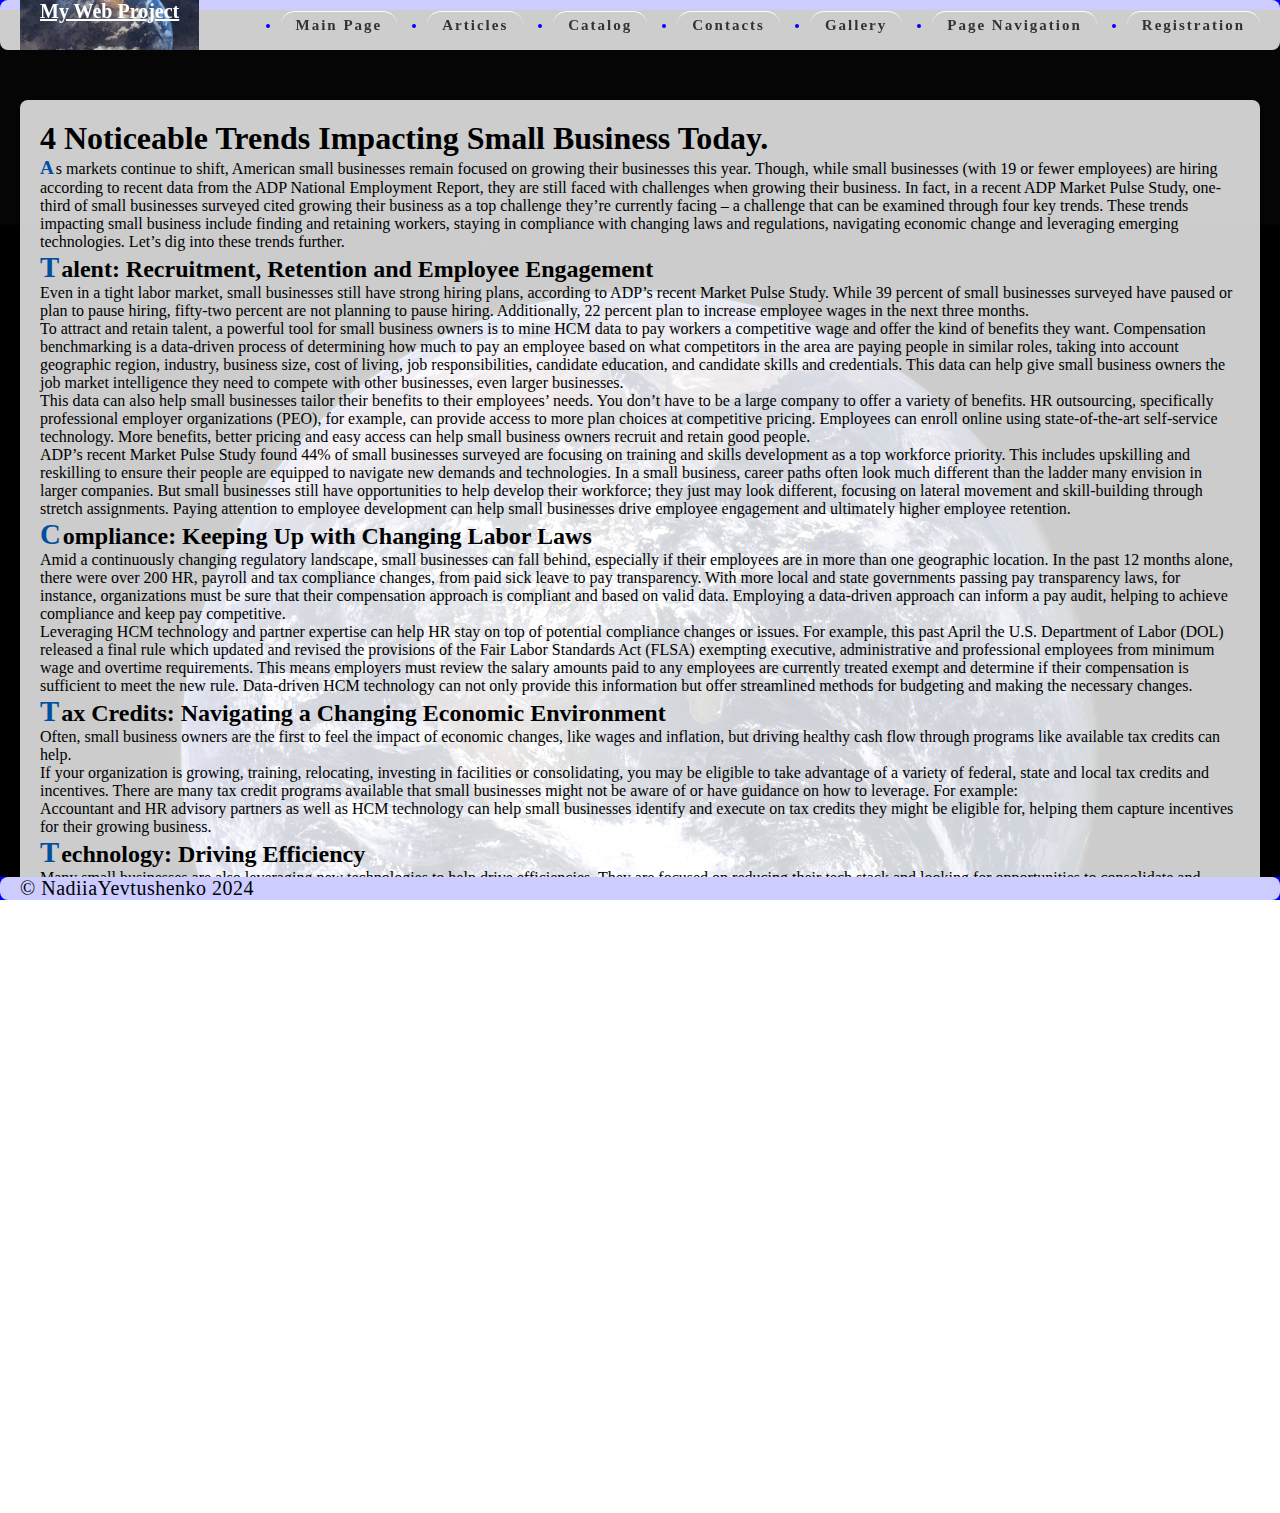
<file: pages/articles/article_2.html>
<!DOCTYPE html>
<html lang="en">

<head>
  <meta charset="UTF-8">
  <meta name="viewport" content="width=device-width, initial-scale=1.0">
  <link rel="stylesheet" href="../../css/style.css">
  <title>4 Noticeable Trends Impacting Small Business Today</title>
</head>

<body>

  <header class="header">
    <div class="container header-inner">
      <div class="logo">
        <a class="logo-for-link" href="../../index.html">My Web Project</a>
      </div>

      <nav class="navigation">
        <ul class="navigation-list">
          <li class="navigation-list-item"><a class="navigation-list-link" href="../../index.html">Main page</a>
          </li>
          <li class="navigation-list-item"><a class="navigation-list-link" href="../articles.html">Articles</a>
          </li>
          <li class="navigation-list-item"><a class="navigation-list-link" href="../catalog.html">Catalog</a>
          </li>
          <li class="navigation-list-item"><a class="navigation-list-link" href="../contacts.html">Contacts</a>
          </li>
          <li class="navigation-list-item"><a class="navigation-list-link" href="../gallery.html">Gallery</a>
          </li>
          <li class="navigation-list-item"><a class="navigation-list-link" href="../page_nav.html">Page
              navigation</a>
          </li>
          <li class="navigation-list-item"><a class="navigation-list-link" href="../registration.html">Registration</a>
          </li>
        </ul>
      </nav>

    </div>
  </header>

  <main>
    <div class="main-content">
      <div class="container">
        <h1 class="container-title-artic">4 Noticeable Trends Impacting Small Business Today.</h1>

        <div>

          <p class="article-text">As markets continue to shift, American small businesses remain focused on growing
            their businesses this
            year.
            Though, while small businesses (with 19 or fewer employees) are hiring according to recent data from the
            ADP
            National Employment Report, they are still faced with challenges when growing their business. In fact, in
            a recent
            ADP Market Pulse Study, one-third of small businesses surveyed cited growing their business as a top
            challenge
            they’re currently facing – a challenge that can be examined through four key trends. These trends
            impacting small
            business include finding and retaining workers, staying in compliance with changing laws and regulations,
            navigating
            economic change and leveraging emerging technologies. Let’s dig into these trends further.</p>

          <h2 class="article-text">Talent: Recruitment, Retention and Employee Engagement</h2>

          <p>Even in a tight labor market, small businesses still have strong hiring plans, according to ADP’s recent
            Market
            Pulse Study. While 39 percent of small businesses surveyed have paused or plan to pause hiring, fifty-two
            percent
            are not planning to pause hiring. Additionally, 22 percent plan to increase employee wages in the next
            three
            months.
          </p>
          <p>To attract and retain talent, a powerful tool for small business owners is to mine HCM data to pay
            workers a
            competitive wage and offer the kind of benefits they want. Compensation benchmarking is a data-driven
            process of
            determining how much to pay an employee based on what competitors in the area are paying people in similar
            roles,
            taking into account geographic region, industry, business size, cost of living, job responsibilities,
            candidate
            education, and candidate skills and credentials. This data can help give small business owners the job
            market
            intelligence they need to compete with other businesses, even larger businesses.</p>
          <p>This data can also help small businesses tailor their benefits to their employees’ needs. You don’t have
            to be a
            large company to offer a variety of benefits. HR outsourcing, specifically professional employer
            organizations
            (PEO), for example, can provide access to more plan choices at competitive pricing. Employees can enroll
            online
            using state-of-the-art self-service technology. More benefits, better pricing and easy access can help
            small
            business owners recruit and retain good people.</p>
          <p>ADP’s recent Market Pulse Study found 44% of small businesses surveyed are focusing on training and
            skills
            development as a top workforce priority. This includes upskilling and reskilling to ensure their people
            are
            equipped
            to navigate new demands and technologies. In a small business, career paths often look much different than
            the
            ladder many envision in larger companies. But small businesses still have opportunities to help develop
            their
            workforce; they just may look different, focusing on lateral movement and skill-building through stretch
            assignments. Paying attention to employee development can help small businesses drive employee engagement
            and
            ultimately higher employee retention.</p>

          <h2 class="article-text">Compliance: Keeping Up with Changing Labor Laws</h2>

          <p>Amid a continuously changing regulatory landscape, small
            businesses can fall behind, especially if their employees are in more than one geographic location. In the
            past 12
            months alone, there were over 200 HR, payroll and tax compliance changes, from paid sick leave to pay
            transparency.
            With more local and state governments passing pay
            transparency laws, for instance, organizations must be sure that their compensation approach is
            compliant and based on valid data. Employing a data-driven approach can inform a pay audit, helping to
            achieve
            compliance and keep pay competitive.</p>
          <p>Leveraging HCM technology and partner expertise can help HR stay on top of potential compliance changes
            or
            issues.
            For example, this past April the U.S. Department of Labor (DOL) released a final
            rule
            which updated and revised the provisions of the Fair Labor Standards Act (FLSA) exempting executive,
            administrative
            and professional employees from minimum wage and overtime requirements. This means employers must review
            the
            salary
            amounts paid to any employees are currently treated exempt and determine if their compensation is
            sufficient to
            meet
            the new rule. Data-driven HCM technology can not only provide this information but offer streamlined
            methods for
            budgeting and making the necessary changes.</p>

          <h2 class="article-text">Tax Credits: Navigating a Changing Economic Environment</h2>

          <p>Often, small business owners are the first to feel the impact of economic changes, like wages and
            inflation, but
            driving healthy cash flow through programs like available
            tax credits can help.</p>
          <p>If your organization is growing, training, relocating, investing in facilities or consolidating, you may
            be
            eligible to take advantage of a variety of federal, state and local tax credits and incentives. There are
            many tax
            credit programs available that small businesses might not be aware of or have guidance on how to leverage.
            For
            example:</p>

          <p>Accountant and HR advisory partners as well as HCM technology can help small businesses identify and
            execute on
            tax
            credits they might be eligible for, helping them capture incentives for their growing business.</p>

          <h2 class="article-text">Technology: Driving Efficiency</h2>

          <p>Many small businesses are also leveraging new technologies to help drive efficiencies. They are focused
            on
            reducing
            their tech stack and looking for opportunities to consolidate and consumerize the tools they provide their
            employees.
            Through embedded solutions and integrations, they can curate a tailored ecosystem to manage their business
            and
            people in a way that’s personalized to their specific needs.</p>
          <p>Using data and embracing new technologies like AI is enabling small business owners to take advantage of
            automation, freeing up time on administrative tasks and giving more time to focus on tasks that support
            business
            objectives and growth.</p>
          <p>Technology can help create efficiencies in HR too, like streamlining tasks, validating payroll
            information,
            helping
            to prevent errors from manual data entry, and improving operations. For example, time and attendance
            solutions can
            better manage overtime or catch errors before they become a major problem.</p>
          <p>Partnering with experts or managed service providers can alleviate the challenge of implementing and
            maintaining
            these technologies, helping small business owners stay focused on strategy and business growth.</p>
          <p>No one knows for sure what the next year will bring but these trends can present opportunities for small
            businesses
            to drive growth by leveraging technology to hire, provide competitive benefits, streamline processes and
            foster a
            more satisfying work environment for employees.</p>

        </div>

        <section class="section-com" id="comments">
          <h2>Comments</h2>
          <div>
            <p>Nadiia Yevtushenko</p>
            <p>This is an amazing article! </p>
          </div>

          <div>
            <p>Kolia Yevtushenko</p>
            <p>Very insightful.</p>
          </div>
        </section>

        <section class="section-com">

          <h2>Leave a Comment</h2>

          <form action="#" method="post">
            <label for="author">Name:</label>
            <input type="text" id="author" name="author" required>

            <label for="comment">Comment:</label>
            <textarea id="comment" name="comment" rows="4" required></textarea>

            <button type="submit">Submit Comment</button>

          </form>
        </section>

      </div>
    </div>
  </main>

  <footer>
    <div class="footer">
      <div class="container footer-inner">
        <div class="copyright">&copy; NadiiaYevtushenko 2024</div>
      </div>
    </div>
  </footer>
</body>

</html>
</file>
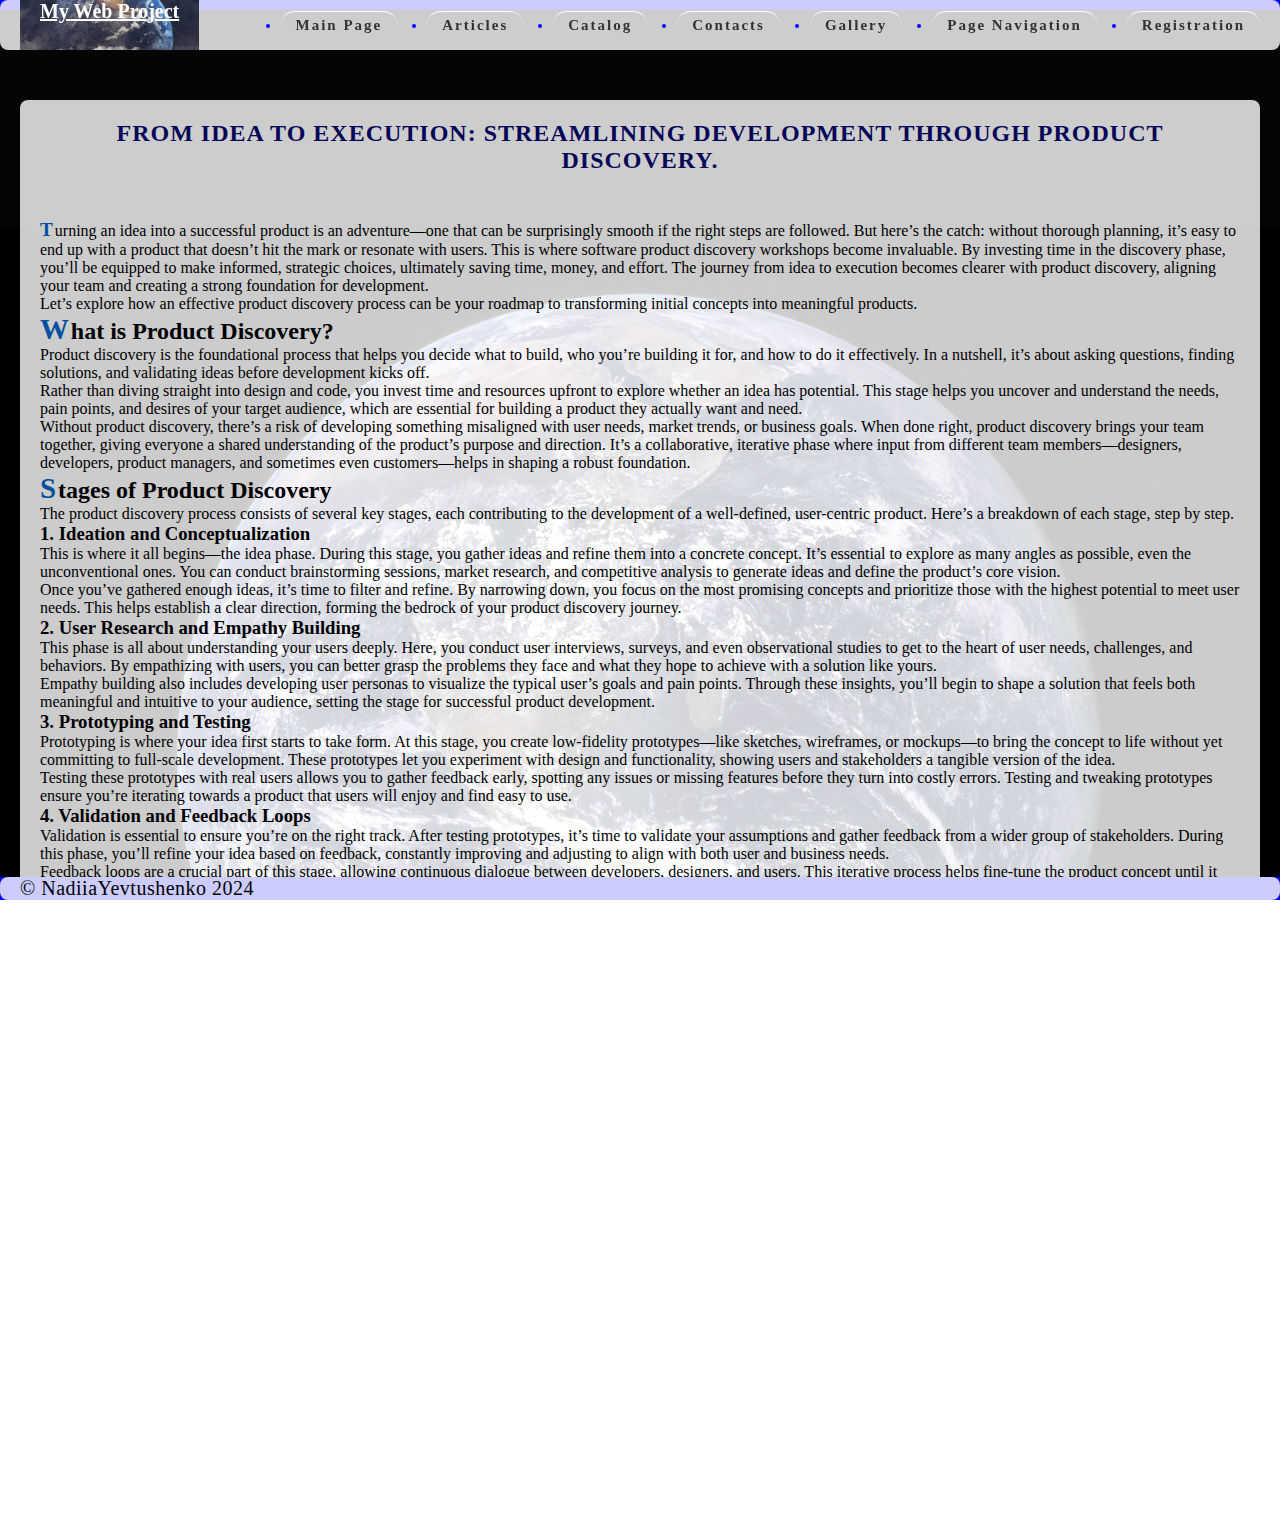
<file: pages/articles/article_3.html>
<!DOCTYPE html>
<html lang="en">

<head>
  <meta charset="UTF-8">
  <meta name="viewport" content="width=device-width, initial-scale=1.0">
  <link rel="stylesheet" href="../../css/style.css">
  <title>From Idea to Execution: Streamlining Development Through Product Discovery</title>
</head>

<body>

  <header class="header">
    <div class="container header-inner">
      <div class="logo">
        <a class="logo-for-link" href="../../index.html">My Web Project</a>
      </div>

      <nav class="navigation">
        <ul class="navigation-list">
          <li class="navigation-list-item"><a class="navigation-list-link" href="../../index.html">Main page</a>
          </li>
          <li class="navigation-list-item"><a class="navigation-list-link" href="../articles.html">Articles</a>
          </li>
          <li class="navigation-list-item"><a class="navigation-list-link" href="../catalog.html">Catalog</a>
          </li>
          <li class="navigation-list-item"><a class="navigation-list-link" href="../contacts.html">Contacts</a>
          </li>
          <li class="navigation-list-item"><a class="navigation-list-link" href="../gallery.html">Gallery</a>
          </li>
          <li class="navigation-list-item"><a class="navigation-list-link" href="../page_nav.html">Page
              navigation</a>
          </li>
          <li class="navigation-list-item"><a class="navigation-list-link" href="../registration.html">Registration</a>
          </li>
        </ul>
      </nav>

    </div>
  </header>

  <main>
    <div class="main-content">
      <div class="container">
        <h1 class="container-title-article">From Idea to Execution: Streamlining Development Through Product
          Discovery.</h1>

        <div>

          <p class="article-text">Turning an idea into a successful product is an adventure—one that can be surprisingly
            smooth if the
            right steps
            are followed. But here’s the catch: without thorough planning, it’s easy to end up with a product that
            doesn’t hit
            the mark or resonate with users. This is where software
            product discovery workshops become invaluable. By investing time in the discovery phase, you’ll be
            equipped to
            make informed, strategic choices, ultimately saving time, money, and effort. The journey from idea to
            execution
            becomes clearer with product discovery, aligning your team and creating a strong foundation for
            development.</p>
          <p>Let’s explore how an effective product discovery process can be your roadmap to transforming initial
            concepts
            into
            meaningful products.</p>

          <h2 class="article-text">What is Product Discovery?</h2>

          <p>Product discovery is the foundational process that helps you decide what to build, who you’re building it
            for,
            and
            how to do it effectively. In a nutshell, it’s about asking questions, finding solutions, and validating
            ideas
            before
            development kicks off.</p>
          <p>Rather than diving straight into design and code, you invest time and resources upfront to explore
            whether an
            idea
            has potential. This stage helps you uncover and understand the needs, pain points, and desires of your
            target
            audience, which are essential for building a product they actually want and need.</p>
          <p>Without product discovery, there’s a risk of developing something misaligned with user needs, market
            trends, or
            business goals. When done right, product discovery brings your team together, giving everyone a shared
            understanding
            of the product&#8217;s purpose and direction. It&#8217;s a collaborative, iterative phase where input from
            different
            team members—designers, developers, product managers, and sometimes even customers—helps in shaping a
            robust
            foundation.</p>

          <h2 class="article-text">Stages of Product Discovery</h2>

          <p>The product discovery process consists of several key stages, each contributing to the development of a
            well-defined, user-centric product. Here’s a breakdown of each stage, step by step.</p>

          <h3>1. Ideation and Conceptualization</h3>

          <p>This is where it all begins—the idea phase. During this stage, you gather ideas and refine them into a
            concrete
            concept. It’s essential to explore as many angles as possible, even the unconventional ones. You can
            conduct
            brainstorming sessions, market research, and competitive analysis to generate ideas and define the
            product&#8217;s
            core vision.</p>
          <p>Once you’ve gathered enough ideas, it’s time to filter and refine. By narrowing down, you focus on the
            most
            promising concepts and prioritize those with the highest potential to meet user needs. This helps
            establish a
            clear
            direction, forming the bedrock of your product discovery journey.</p>

          <h3>2. User Research and Empathy Building</h3>

          <p>This phase is all about understanding your users deeply. Here, you conduct user interviews, surveys, and
            even
            observational studies to get to the heart of user needs, challenges, and behaviors. By empathizing with
            users, you
            can better grasp the problems they face and what they hope to achieve with a solution like yours.</p>
          <p>Empathy building also includes developing user personas to visualize the typical user’s goals and pain
            points.
            Through these insights, you’ll begin to shape a solution that feels both meaningful and intuitive to your
            audience,
            setting the stage for successful product development.</p>

          <h3>3. Prototyping and Testing</h3>

          <p>Prototyping is where your idea first starts to take form. At this stage, you create low-fidelity
            prototypes—like
            sketches, wireframes, or mockups—to bring the concept to life without yet committing to full-scale
            development.
            These prototypes let you experiment with design and functionality, showing users and stakeholders a
            tangible
            version
            of the idea.</p>
          <p>Testing these prototypes with real users allows you to gather feedback early, spotting any issues or
            missing
            features before they turn into costly errors. Testing and tweaking prototypes ensure you’re iterating
            towards a
            product that users will enjoy and find easy to use.</p>

          <h3>4. Validation and Feedback Loops</h3>

          <p>Validation is essential to ensure you’re on the right track. After testing prototypes, it’s time to
            validate your
            assumptions and gather feedback from a wider group of stakeholders. During this phase, you’ll refine your
            idea
            based
            on feedback, constantly improving and adjusting to align with both user and business needs.</p>
          <p>Feedback loops are a crucial part of this stage, allowing continuous dialogue between developers,
            designers, and
            users. This iterative process helps fine-tune the product concept until it reaches a level where the team
            and
            stakeholders feel confident moving forward.</p>

          <h3>5. Technical Feasibility Assessment</h3>

          <p>Once you have a validated concept, the next step is to assess its technical feasibility. This stage
            involves
            identifying any technical constraints, estimating development timelines, and understanding resource
            requirements.
            Consulting with developers at this stage helps anticipate potential roadblocks and allows you to plan
            around them,
            ensuring smooth execution.</p>
          <p>Technical feasibility assessment ensures that your product concept is realistic and attainable within
            your budget
            and timeline, reducing the risk of delays or setbacks later in the development cycle.</p>

          <h2 class="article-text">Conclusion</h2>

          <p>The road from idea to execution is challenging but incredibly rewarding, especially when approached with
            the
            right
            strategy. An effective product discovery process bridges the gap between inspiration and a fully developed
            product,
            aligning your team, reducing risks, and creating something that truly resonates with your users.</p>
          <p>By investing time in these essential discovery stages, you set the foundation for a successful product
            that not
            only meets market demands but also makes a lasting impact on users’ lives.</p>

        </div>

        <section class="section-com" id="comments">
          <h2>Comments</h2>
          <div>
            <p>Nadiia Yevtushenko</p>
            <p>This is an amazing article! </p>
          </div>

          <div>
            <p>Kolia Yevtushenko</p>
            <p>Very insightful.</p>
          </div>
        </section>

        <section class="section-com">

          <h2>Leave a Comment</h2>

          <form action="#" method="post">
            <label for="author">Name:</label>
            <input type="text" id="author" name="author" required>

            <label for="comment">Comment:</label>
            <textarea id="comment" name="comment" rows="4" required></textarea>

            <button type="submit">Submit Comment</button>

          </form>
        </section>

      </div>
    </div>
  </main>

  <footer>
    <div class="footer">
      <div class="container footer-inner">
        <div class="copyright">&copy; NadiiaYevtushenko 2024</div>
      </div>
    </div>
  </footer>
</body>

</html>
</file>
<file: css/style.css>
*,
*::before,
*::after {
  box-sizing: border-box;
  margin: 0;
  padding: 0;
}

/* Контейнер */
.container {
  width: 100%;
  /* Умова #3 а) */
  max-width: 1280px;
  /* Умова #3 b) */
  padding: 20px;
  /* Внутрішні відступи з усіх боків, умова #3 c) */
  margin: 0 auto;
  /* Центрування по горизонталі, умова #3 d) */
  box-sizing: border-box;
  /* Включає padding у ширину, умова #3 e) */
  background-color: rgba(255, 255, 255, 0.8);
  border-radius: 8px;
}

/* Основні стилі для html та body */
html,
body {
  font-family: "Times New Roman", Verdana, Geneva, Tahoma, sans-serif;
  color: #000000;
  overflow-x: hidden;
  height: 100%;
  margin: 0;
  padding: 0;
  background-image: url(../images/earth_background.jpg);
  background-repeat: no-repeat;
  background-position: center;
  background-size: cover;
  /* Розтягування фону на всю площу вікна */
}

/* Header */
.header {
  position: fixed;
  top: 0;
  width: 100%;
  max-width: 1280px;
  height: 10px;
  background-color: #0000ff;
  margin: 0 auto;
  left: 0;
  right: 0;
  z-index: 1000;
}

.header-inner {
  display: flex;
  justify-content: space-between;
  align-items: center;
  padding: 0 20px;
  box-sizing: border-box;
}

/* Footer */
.footer {
  position: fixed;
  bottom: 0;
  width: 100%;
  max-width: 1280px;
  background-color: #0000ff;
  margin: 0 auto;
  left: 0;
  right: 0;
}

.footer-inner {
  display: flex;
  justify-content: space-between;
  align-items: center;
  padding: 0 20px;
  box-sizing: border-box;
}

.copyright {
  font-size: 20px;
  letter-spacing: 0.5px;
  color: #000000;
}

/* Основний контент */
.main-content {
  padding: 100px 20px 100px;
  /* Відступи, щоб уникнути перекриття хедера та футера */
  background-color: #ffffff;
  background-image: url(../images/earth_background.jpg);
  background-repeat: no-repeat;
  background-position: center;
  background-size: cover;
  min-height: 100vh;
  width: 100%;
  max-width: 1280px;
  margin: 0 auto;
  box-sizing: border-box;
}

/* Navigation  */
.navigation-list {
  display: flex;
  flex-wrap: wrap;
  gap: 30px;
}

.navigation-list-item {
  border-top: 1px solid #fdfdfd;
  border-radius: 15px;
}

.navigation-list-item:hover {
  background-color: #0000ff;
  box-shadow: 0 0 5px #0000ff, 0 0 25px #0000ff, 0 0 50px #0000ff;
}

.navigation-list-item {
  font-family: 'Times New Roman', Times, serif;
  padding: 5px 5px;
  text-transform: capitalize;
  font-size: 15px;
  letter-spacing: 2px;
  color: #0000ff;
}

.navigation-list-link {
  color: #333;
  text-decoration: none;
  padding: 5px 10px;
  font-weight: bold;
}

/* Логотип */
.logo {
  font-size: 20px;
  font-weight: bold;
  font-family: 'Times New Roman', Times, serif;
  background-image: url(../images/contacts.jpg);
  background-size: 200%;
  background-repeat: no-repeat;
  background-position: center;
  padding-left: 20px;
  padding-right: 20px;
  height: 50px;
}

.logo-for-link {
  color: #ffffff;
}

/* Main title */

.container-title {
  display: flex;
  justify-content: center;
  align-items: center;
  height: 100%;
}

.container-title-main {
  font-size: 24px;
  font-weight: bold;
  margin-bottom: 30px;
  color: #060658;
  text-align: center;
  text-transform: uppercase;
  letter-spacing: 1px;
}

/* Page Registration */
.container-title-registration {
  font-size: 24px;
  font-weight: bold;
  margin-bottom: 30px;
  color: #060658;
  text-align: center;
  text-transform: uppercase;
  letter-spacing: 1px;
  margin-bottom: 45px;
  text-align: center;
}

.form-wrap {
  max-width: 500px;
  margin: 1em auto 1.5em;
  background-color: #056b9086;
  font-weight: bold;
  padding: 20px;
  border-radius: 8px;
  box-shadow: 0 4px 10px rgba(0, 0, 0, 0.2);
}

.form-wrap_title {
  font-size: 24px;
  color: #024e6a;
  margin-bottom: 20px;
  text-align: center;
}

.form-group {
  margin-top: 1em;
  margin-bottom: 1em;
}

.form-group-sm {
  margin-top: 1em;
  margin-bottom: 1em;
}

.form-group:not(:first-of-type) {
  margin: 15px 0 5px;
}

.form-subtitle {
  color: rgb(4, 4, 4);
}

.form-select,
.form-input {
  width: 100%;
  padding: 10px 20px;
  border: 1px solid #000000;
  border-radius: 5px;
  font-size: 16px;
}

.form-input::placeholder,
textarea::placeholder {
  color: #888;
  font-style: italic;
}

.form-input:focus {
  outline: none;
  border-color: #524fb4;
  box-shadow: 0 0 5px rgba(8, 78, 108, 0.5);
}

/* Автоматична капіталізація для ПІБ */
.form-input--capitalize {
  text-transform: capitalize;
}

/* Спеціальні стилі для полів checkbox та radio */
.form-input[type="radio"],
.form-input[type="checkbox"] {
  width: auto;
  margin-right: 5px;
  cursor: pointer;
  transition: box-shadow 0.2s;
}

/* Уривчаста рамка при наведенні */
.form-input[type="checkbox"]:hover,
.form-radio[type="radio"]:hover {
  box-shadow: 0 0 0 2px #de7be9;
  border: 1px dashed #6a0177;
  border-radius: 4px;
}

/* Стилі для textarea */
.form-placeholder,
textarea {
  width: 100%;
  padding: 10px 20px;
  resize: vertical;
  min-height: 75px;
  max-height: 33vh;
  border: 1px solid #ccc;
  border-radius: 10px;
  font-size: 16px;
  color: #000;
}

/* Прихований елемент */
.hidden {
  display: none;
}

/* Стиль для кнопки */
.btn {
  width: 100%;
  padding: 0.5em 1em;
  font-size: 1em;
  font-weight: 700;
  cursor: pointer;
  background-color: #056b9086;
  color: #000000;
  border: none;
  border-radius: 5px;
  transition: background-color 0.3s;
}

.btn:hover {
  background-color: #035d7e;
  color: #ffffff;
}

/* Page Navigation */

.anchor {
  position: relative;
}

h3.anchor {
  text-align: left;
  margin-left: 0;
  padding-left: 10px;
}

.anchor::before {
  content: '';
  display: block;
  height: 50px;
  margin-top: -50px;
}

.container-title-nav {
  font-size: 24px;
  font-weight: bold;
  margin-bottom: 30px;
  color: #060658;
  text-align: center;
  text-transform: uppercase;
  letter-spacing: 1px;
  margin-bottom: 45px;
  text-align: center;
}

.title-list-nav {
  background-color: #ececfb5a;
  display: inline-block;
  font-weight: 600;
  text-transform: uppercase;
}

.page-nav-list {
  list-style-position: inside;
  padding-left: 0;
  font-family: 'Times New Roman', Times, serif
}

.page-nav-list-li {
  margin: 2px 0;
  /* Відступ між елементами списку */
  padding: 2px;
  transition: color 0.3s ease, transform 0.3s ease;
  color: #000000;
}

.nav-item_link {
  padding: 5px 10px;
  color: #000000;
}

.section-nav_text {
  margin: 2px 2px;
  font-size: 1em;
  color: #0101019f;
  margin-top: 5px;
  margin-bottom: 5px;
}

.div-for-nav {
  margin-top: 15px;
  margin-bottom: 15px;
}

.ol-for-nav {
  margin-top: 15px;
  margin-bottom: 15px;
  text-align: left;
  margin: 20px;
}

.title {
  text-align: center;
  font-weight: 600;
  font-family: "Times New Roman", Verdana, Geneva, Tahoma, sans-serif;
  color: #000000;
  margin-top: 15px;
  margin-bottom: 15px;
}

/* Page Gallery */

.gallery-wrap {
  height: 100vh;
  padding: 70px 0px;
  background-image: url(../images/background_for_galary.jpg);
  background-size: 400px;
  background-position: center;
}

.container-title-gallery {
  font-size: 24px;
  font-weight: bold;
  margin-bottom: 30px;
  color: #060658;
  text-align: center;
  text-transform: uppercase;
  letter-spacing: 1px;
  margin-bottom: 45px;
  text-align: center;
}

.gallery-list {
  display: flex;
  justify-content: space-around;
  align-items: center;
}

.gallery-item {
  display: flex;
  flex-direction: column;
  align-items: center;
  width: 150px;
}

.gallery-caption {
  text-align: center;
  margin-top: 15px;
  margin-bottom: 15px;
}

.gallery-item-text {
  font-size: 10px;
  font-weight: 900;
}

.gallery-image {
  border: 5px solid rgba(4, 4, 3, 0.451);
  border-radius: 10px;
  width: 100%;
  height: auto;
  transition: border 0.3s ease;
}

.gallery-image:hover {
  border: 5px solid transparent;
}

.gallery-link {
  padding: 3px 5px;
  text-transform: uppercase;
  letter-spacing: 0.1px;
  border-radius: 2px;
  background-color: #ffffff5c;
}

.gallery-text {
  color: #060658;
  font-size: 15px;
  margin-top: 10px;
  text-decoration: none;
  transition: color 0.3s ease;
}

.gallery-text:hover {
  color: #2a7ae2;
  text-decoration: underline;
}

/* Contacts */

.container-title-contacts {
  font-size: 24px;
  font-weight: bold;
  margin-bottom: 30px;
  color: #060658;
  text-align: center;
  text-transform: uppercase;
  letter-spacing: 1px;
  margin-bottom: 45px;
  text-align: center;
}

.contact-inner {
  gap: 10px;
  margin-top: 15px;
  margin-bottom: 15px;
  text-align: center;
  font-style: normal;
}

.address-title {
  font-family: "Times New Roman", Verdana, Geneva, Tahoma, sans-serif;
  text-transform: uppercase;
}

.map-container {
  text-align: center;
}

/* Page Catalog */
/* Заголовок для каталогу */
.container-title-catalog {
  font-size: 24px;
  font-weight: bold;
  margin-bottom: 30px;
  color: #060658;
  text-align: center;
  text-transform: uppercase;
  letter-spacing: 1px;
}

/* Стиль для заголовка статті */
.article-title {
  margin-bottom: 10px;
  font-size: 22px;
  font-weight: bold;
  color: #333333;
  text-transform: capitalize;
}

.catalog-list_group:hover {
  transform: scale(1.02);
  box-shadow: 0px 6px 15px rgba(0, 0, 0, 0.2);
}

/* Список каталогу */
.catalog-list {
  display: flex;
  flex-direction: column;
  justify-content: space-between;
  gap: 10px;
  padding: 15px;
  background-color: #f8f8f8;
  border-radius: 8px;
}

/* Елемент каталогу */
.catalog-item {
  position: relative;
  display: block;
  padding: 10px 15px;
  font-size: 18px;
  font-weight: bold;
  background-color: #056b9086;
  color: #ffffff;
  border-radius: 5px;
  transition: background-color 0.3s ease;
}

.catalog-item:hover {
  background-color: #2a7ae2;
}

/* Позначка для нового елемента */
.catalog-item:nth-child(1)::after {
  display: inline-block;
  content: "NEW";
  position: absolute;
  top: 5px;
  right: 10px;
  padding: 2px 6px;
  font-size: 12px;
  font-weight: bold;
  color: #ffffff;
  border-radius: 3px;
  background-color: #21cf11;
  text-transform: uppercase;
  letter-spacing: 0.5px;
}

.catalog-title {
  list-style-type: none;
  font-family: "Times New Roman", Verdana, Geneva, Tahoma, sans-serif;
  font-size: 25px;
  padding: 10px 15px;
  position: relative;
  margin-bottom: 15px;
  width: 100%;
  font-weight: 500;
  background-color: #2782dc;
  color: #000000;
}

/* Група списку в каталозі */
.catalog-list_group {
  display: inline-block;
  position: relative;
  width: 100%;
  padding: 10px 20px;
  font-size: 20px;
  font-weight: 500;
  background-color: #ffffff;
  color: #000000;
  border-radius: 8px;
  box-shadow: 0px 4px 10px rgba(0, 0, 0, 0.1);
  transition: transform 0.3s ease, box-shadow 0.3s ease;
}

.catalog-title::before {
  position: absolute;
  top: 0px;
  left: -20px;
  display: block;
  content: "";
  background-image: url(../images/catalog_3.png);
  background-size: 25px 25px;
  background-repeat: no-repeat;
  background-position: center;
  height: 25px;
  width: 25px;
}

.catalog-list_group::before {
  position: absolute;
  top: 0px;
  left: -20px;
  display: block;
  content: "";
  background-image: url(../images/catalog_1.png);
  background-size: 25px 25px;
  background-repeat: no-repeat;
  background-position: center;
  height: 25px;
  width: 25px;
}

.catalog-item::before {
  position: absolute;
  top: -1px;
  left: -30px;
  display: block;
  content: "";
  background-image: url(../images/catalog_2.png);
  background-size: 25px 25px;
  background-repeat: no-repeat;
  background-position: center;
  height: 30px;
  width: 30px;
}

.section-for-catalog {
  padding: 20px;
}

/* Articles */
/* Список */
.article-list {
  display: flex;
  flex-direction: column;
  gap: 20px;
  margin-top: 20px;
}

/* Площина списку */
.article-item {
  display: flex;
  flex-direction: column;
  gap: 15px;
  padding: 20px;
  background-color: #056b9086;
  border-radius: 8px;
}

/* заголовка в списку */
.article-title {
  font-family: Cambria, Cochin, Georgia, Times, 'Times New Roman', serif;
  font-size: 1.1em;
  color: #02222ef2;
  font-weight: bold;
  border-bottom: 2px solid #044281;
  padding-bottom: 5px;
  margin-bottom: 5px;
}

.article-title-2 {
  color: #ffffffa7;
}

.article-title-2:hover {
  color: #29e100;
}

.article-tex {
  font-size: 1em;
  color: #333333;
  background-color: #f0f8ff;
  padding: 10px;
  border-radius: 5px;
  line-height: 1.5;
  margin-bottom: 10px;
}

.article-comment-link {
  color: #035287;
  font-weight: bold;
  text-decoration: none;
}

.article-comment-link:hover {
  color: #29e100;
}

/* Page Articles */

.container-title-article {
  font-size: 24px;
  font-weight: bold;
  margin-bottom: 30px;
  color: #060658;
  text-align: center;
  text-transform: uppercase;
  letter-spacing: 1px;
  margin-bottom: 45px;
  text-align: center;
}

.article-text::first-letter {
  font-family: "Georgia", serif;
  font-size: 1.2em;
  color: #01509f;
  font-weight: bold;
  margin-right: 2px;
}

.section-com {
  margin: 5px 5px;
  font-size: 1em;
  color: #000000;
  margin-top: 20px;
  margin-bottom: 20px;
}
</file>
